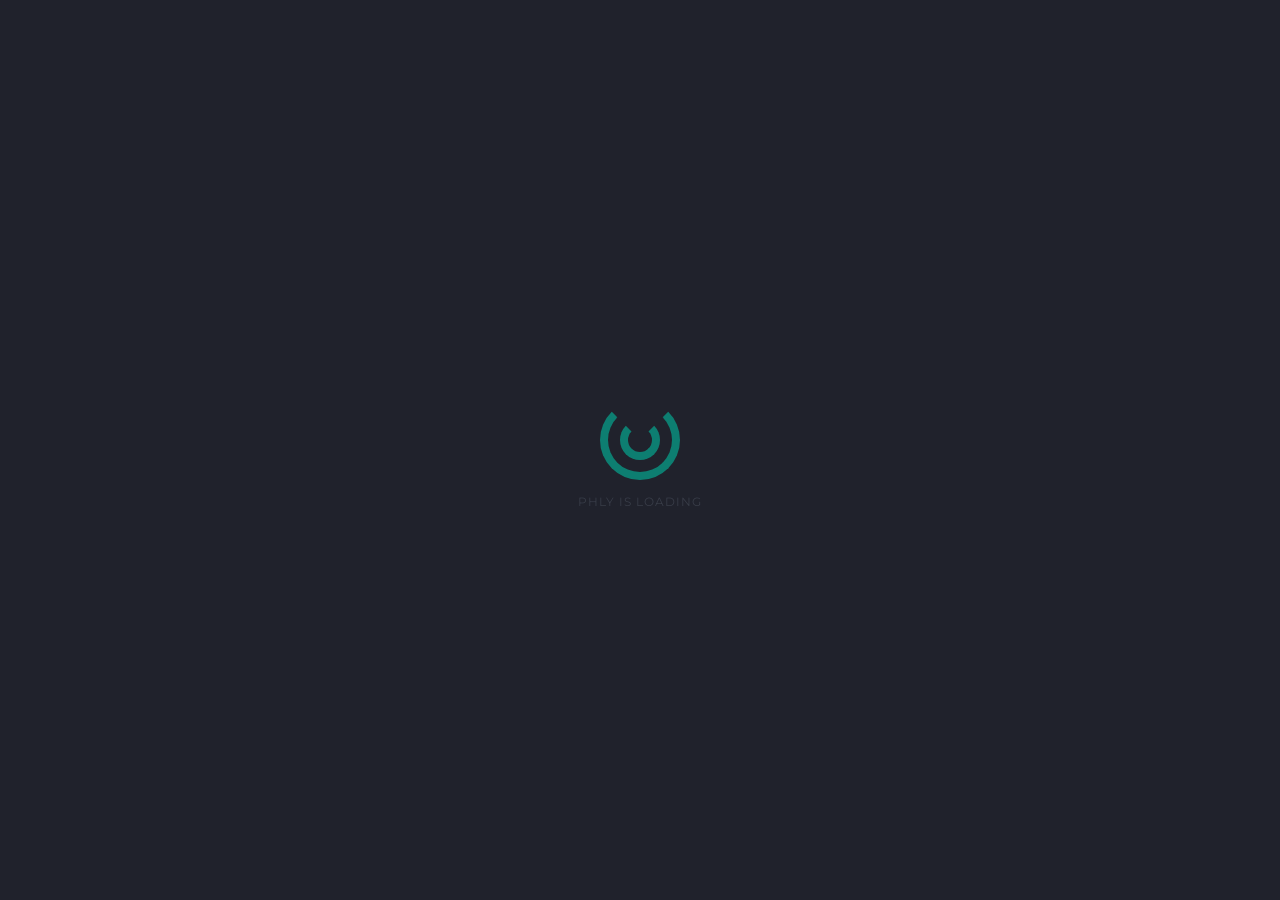
<file: index-map.html>
<!DOCTYPE html>
<html lang="en-us" class="no-js">

	<head>
		<meta charset="utf-8">
        <title>PHLY</title>
        <meta name="description" content="The description should optimally be between 150-160 characters.">
        <meta name="viewport" content="width=device-width, initial-scale=1.0">
        <meta name="author" content="Madeon08">

        <!-- ================= Favicon ================== -->
        <!-- Standard -->
        <link rel="shortcut icon" href="img/favicon.png">
        <!-- Retina iPad Touch Icon-->
        <link rel="apple-touch-icon" sizes="144x144" href="img/favicon-retina-ipad.png">
        <!-- Retina iPhone Touch Icon-->
        <link rel="apple-touch-icon" sizes="114x114" href="img/favicon-retina-iphone.png">
        <!-- Standard iPad Touch Icon--> 
        <link rel="apple-touch-icon" sizes="72x72" href="img/favicon-standard-ipad.png">
        <!-- Standard iPhone Touch Icon--> 
        <link rel="apple-touch-icon" sizes="57x57" href="img/favicon-standard-iphone.png">

        <!-- ============== Resources style ============== -->
        <link rel="stylesheet" href="css/style-map-variant.css" />

		<!-- Modernizr runs quickly on page load to detect features -->
		<script src="js/modernizr.custom.js"></script>
	</head>
	
	<body>

		<!-- Page preloader -->
		<div id="loading">
			<div id="preloader">
				<span></span>
				<span></span>
			</div>
		</div>

		<!-- Overlay and Star effect -->
		<div class="global-overlay">
			<div class="overlay skew-part">

				<div id='stars'></div>
				<div id='stars2'></div>
				<div id='stars3'></div>

			</div>
		</div>

		<!-- START - Home/Left Part -->
		<section id="left-side">

			<!-- Your logo -->
			<img src="img/logo.png" alt="" class="brand-logo" />

			<div class="content">

				<h1 class="text-intro opacity-0">Hey Guys!<br>
					We're Coming Soon...</h1>

				<h2 class="text-intro opacity-0">Perfect and awesome template to present your future product or service.<br>
					Hooking audience attention is all in the opener.</h2>

				<nav>
					<ul>
						<li>
							<a href="#" id="open-more-info" data-target="right-side" class="light-btn text-intro opacity-0">More Informations</a>
						</li>
						<li>
							<a data-dialog="somedialog" class="action-btn trigger text-intro opacity-0">Notify Me!</a>
						</li>
					</ul>
				</nav>

			</div>

			<!-- Social icons -->
			<div class="social-icons">

				<a href="#"><i class="fa fa-facebook"></i></a>
				<a href="#"><i class="fa fa-twitter"></i></a>
				<a href="#"><i class="fa fa-google-plus"></i></a>
				<a href="#"><i class="fa fa-linkedin"></i></a>

			</div>

		</section>
		<!-- END - Home/Left Part -->

		<!-- MAP -->
		<div class="map-container opacity-0 animated-middle">
			<div id="map"></div>
		</div>

		<!-- START - More Informations/Right Part -->
		<section id="right-side" class="hide-right">

			<div class="content">

				<h3>Light, Versatile & Surprising</h3>

				<p>Hi, I'm Phly, your new template ready to use. Handmade, precisely built with the famous Bootstrap Framework. Bonjour, je suis Phly, votre nouveau template prêt à l'emploi. Fait main, construit avec précision grâce au célèbre Framework Bootstrap. 嗨，我是PHLY，新模板准备。手工制作的，正是建有著名的引导框架。Hallo, ich bin Phly, Ihre neue Vorlage bereit. Handmade, genau mit dem berühmten Bootstrap Framework erstellt. Hola, soy Phly, la nueva plantilla de lista. Hecho a mano, construido precisamente con el famoso Marco Bootstrap.

				<br><br>

				<div class="photo-line">
					
					<div class="my-gallery row" itemscope itemtype="http://schema.org/ImageGallery">

						<!-- Item -->
						<figure itemprop="associatedMedia" itemscope itemtype="http://schema.org/ImageObject" class="col-xs-12 col-sm-6 col-lg-6 clear-second">
							
							<!-- Link to the picture and to open the gallery / Fill up well the data-size property -->
							<a class="box-picture" href="img/gallery-1.jpg" itemprop="contentUrl" data-size="1920x1280">
								
								<!-- Your picture -->
								<img src="img/gallery-1.jpg" itemprop="thumbnail" alt="This is my work" class="img-responsive" />
								<p>Click</p>
								
							</a>
								
							<!-- Picture's description below this one -->
							<figcaption itemprop="caption description">

								<div class="photo-details">
								
									<h4>Fly in the sky</h4>

									<span class="border"></span>

									<p>This is what I love, and can't stop loving! I'm told to enjoy every moment, every hour, every minute.</p>

								</div>

							</figcaption>

						</figure>

						<!-- Item -->
						<figure itemprop="associatedMedia" itemscope itemtype="http://schema.org/ImageObject" class="col-xs-12 col-sm-6 col-lg-6">
							
							<!-- Link to the picture and to open the gallery / Fill up well the data-size property -->
							<a class="box-picture" href="img/gallery-2.jpg" itemprop="contentUrl" data-size="1920x1280">
								
								<!-- Your picture -->
								<img src="img/gallery-2.jpg" itemprop="thumbnail" alt="This is my work" class="img-responsive" />
								<p>Click</p>
								
							</a>
								
							<!-- Picture's description below this one -->
							<figcaption itemprop="caption description">

								<div class="photo-details">
								
									<h4>探索世界</h4>

									<span class="border"></span>

									<p>This is what I love, and can't stop loving! I'm told to enjoy every moment, every hour, every minute.</p>

								</div>

							</figcaption>

						</figure>

						<!-- Item -->
						<figure itemprop="associatedMedia" itemscope itemtype="http://schema.org/ImageObject" class="col-xs-12 col-sm-6 col-lg-6 clear-second">
							
							<!-- Link to the picture and to open the gallery / Fill up well the data-size property -->
							<a class="box-picture" href="img/gallery-3.jpg" itemprop="contentUrl" data-size="1920x1280">
								
								<!-- Your picture -->
								<img src="img/gallery-3.jpg" itemprop="thumbnail" alt="This is my work" class="img-responsive" />
								<span class="widget-angle-bottom-left">
									<span class="icon-text">
										<i class="icon ion-ios-star"></i>
									</span>
								</span>
								<p>Click</p>
								
							</a>
								
							<!-- Picture's description below this one -->
							<figcaption itemprop="caption description">

								<div class="photo-details">
								
									<h4>Entre ciel et mer</h4>

									<span class="border"></span>

									<p>This is what I love, and can't stop loving! I'm told to enjoy every moment, every hour, every minute.</p>

								</div>

							</figcaption>

						</figure>

						<!-- Item -->
						<figure itemprop="associatedMedia" itemscope itemtype="http://schema.org/ImageObject" class="col-xs-12 col-sm-6 col-lg-6">
							
							<!-- Link to the picture and to open the gallery / Fill up well the data-size property -->
							<a class="box-picture" href="img/gallery-4.jpg" itemprop="contentUrl" data-size="1920x1280">
								
								<!-- Your picture -->
								<img src="img/gallery-4.jpg" itemprop="thumbnail" alt="This is my work" class="img-responsive" />
								<span class="widget-angle-top-right">
									<span class="icon-text">
										<i class="icon ion-ios-star"></i>
									</span>
								</span>
								<p>Click</p>
								
							</a>
								
							<!-- Picture's description below this one -->
							<figcaption itemprop="caption description">

								<div class="photo-details">
								
									<h4>In einem Kokon</h4>

									<span class="border"></span>

									<p>This is what I love, and can't stop loving! I'm told to enjoy every moment, every hour, every minute.</p>

								</div>

							</figcaption>

						</figure>
							
					</div>

				</div>

				<span class="separator"></span>

				<h3>Get in touch with us!</h3>
				
				<p>Wanna say hello? Lorem ipsum dolor sit amet, consectetur adipisicing elit, sed do eiusmod
				tempor incididunt ut labore et dolore magna aliqua. Lorem ipsum dolor sit amet, consectetur adipisicing elit, sed do eiusmod
				tempor incididunt ut labore et dolore magna aliqua.</p>

                <!-- START - Contact Form -->
            	<form id="contact-form" name="contact-form" method="POST" data-name="Contact Form">

            		<div class="row">

                        <!-- Full name -->
                        <div class="col-xs-12 col-sm-6 col-lg-6">
                            <div class="form-group">
                                <input type="text" id="name" class="form form-control" placeholder="Your Name" onfocus="this.placeholder = ''" onblur="this.placeholder = 'Your Name'" name="name" data-name="Name" required>
                            </div>
                        </div>

                        <!-- E-mail -->
                        <div class="col-xs-12 col-sm-6 col-lg-6">
                            <div class="form-group">
                                <input type="email" id="email" class="form form-control" placeholder="Your Email" onfocus="this.placeholder = ''" onblur="this.placeholder = 'Your Email'" name="email-address" data-name="Email Address" required>
                            </div>
                        </div>

                        <!-- Subject -->
                        <div class="col-xs-12 col-sm-12 col-lg-12">
                            <div class="form-group">
                                <input type="text" id="subject" class="form form-control" placeholder="Write the subject" onfocus="this.placeholder = ''" onblur="this.placeholder = 'Write the subject'" name="subject" data-name="Subject">
                            </div>
                        </div>

                        <!-- Message -->
                        <div class="col-xs-12 col-sm-12 col-lg-12 no-padding">
                            <div class="form-group">
                                <textarea id="text-area" class="form textarea form-control" placeholder="Your message here... 20 characters Min." onfocus="this.placeholder = ''" onblur="this.placeholder = 'Your message here... 20 characters Min.'" name="message" data-name="Text Area" required></textarea>
                            </div>
                        </div>

                    </div>

                	<!-- Button submit -->
                	<button type="submit" id="valid-form" class="btn btn-color">Send my Message</button>
    
                </form>
                <!-- END - Contact Form -->
	            
	            <!-- Answer for the contact form is displayed in the next div, do not remove it. -->       
                <div id="block-answer">

					<div id="answer"></div>

				</div>

				<div class="info-contact row">

                    <div class="col-xs-12 col-sm-4 col-lg-4 item-map">
                        <div class="contact-item"><i class="icon ion-ios-telephone"></i>
                            <p>Phone: (+33) 66-1254-611
                                <br>Fax: (+38) 66-1254-989</p>
                        </div>
                    </div>

                    <div class="col-xs-12 col-sm-4 col-lg-4 item-map">
                        <div class="contact-item"><i class="icon ion-ios-location"></i>
                            <p>66 Grand Central,
                                <br>NY 66564, USA</p>
                        </div>
                    </div>

                    <div class="col-xs-12 col-sm-4 col-lg-4 item-map">
                        <div class="contact-item"><i class="icon ion-ios-email"></i>
                            <p><a href="mailto:your-email@good.com">phly@example.com</a>
                            	<br><a href="mailto:your-email-pro@good.com">phly-pro@example.com</a>
                            </p>
                        </div>
                    </div>

                </div>

			</div>
			<!-- /. Content -->

			<footer>

				<p>© PHLY - Made for awesome people</p>

			</footer>

		</section>
		<!-- START - More Informations/Right Part -->

		<!-- Button Cross to close the More Informations/Right Part -->
		<button id="close-more-info" class="hide-close"><i class="icon ion-ios-close-outline"></i></button>

		<!-- START - Newsletter Popup -->
		<div id="somedialog" class="dialog">

			<div class="dialog__overlay"></div>
					
			<div class="dialog__content">
						
				<div class="dialog-inner">
							
					<h4>You like taking the lead of line?</h4>
							
					<p>Being the first to know always feels great... Signing up to our newsletter gives you <strong>exclusive access to our Grand Opening!</strong></p>

					<!-- Newsletter Form -->
					<div id="subscribe">

		                <form action="php/notify-me.php" id="notifyMe" method="POST">

		                    <div class="form-group">

		                        <div class="controls">
		                            
		                        	<!-- Field  -->
		                        	<input type="text" id="mail-sub" name="email" placeholder="Click here to write your email" onfocus="this.placeholder = ''" onblur="this.placeholder = 'Click here to write your email'" class="form-control email srequiredField" />

		                        	<!-- Spinner top left during the submission -->
		                        	<i class="fa fa-spinner opacity-0"></i>

		                            <!-- Button -->
		                            <button class="btn btn-lg submit">Get notified</button>

		                            <div class="clear"></div>

		                        </div>

		                    </div>

		                </form>

						<!-- Answer for the newsletter form is displayed in the next div, do not remove it. -->
						<div class="block-message">

							<div class="message">

								<p class="notify-valid"></p>

							</div>

						</div>

        			</div>
        			<!-- /. Newsletter Form -->

				</div>
				<!-- /. dialog-inner -->

				<!-- Button Cross to close the Newsletter Popup -->
				<button class="close-newsletter" data-dialog-close><i class="icon ion-close-round"></i></button>

			</div>
			<!-- /. dialog__content -->
						
		</div>
		<!-- END - Newsletter Popup -->

		<!-- Root element of PhotoSwipe, the gallery. Must have class pswp. -->
		<div class="pswp" tabindex="-1" role="dialog" aria-hidden="true">

		    <!-- Background of PhotoSwipe. 
	        	It's a separate element as animating opacity is faster than rgba(). -->
		    <div class="pswp__bg"></div>

		    <!-- Slides wrapper with overflow:hidden. -->
		    <div class="pswp__scroll-wrap">

		        <!-- Container that holds slides. 
		            PhotoSwipe keeps only 3 of them in the DOM to save memory.
		            Don't modify these 3 pswp__item elements, data is added later on. -->
		        <div class="pswp__container">
		            <div class="pswp__item"></div>
		            <div class="pswp__item"></div>
		            <div class="pswp__item"></div>
		        </div>

		        <!-- Default (PhotoSwipeUI_Default) interface on top of sliding area. Can be changed. -->
		        <div class="pswp__ui pswp__ui--hidden">

		            <div class="pswp__top-bar">

		                <!--  Controls are self-explanatory. Order can be changed. -->

		                <div class="pswp__counter"></div>

		                <button class="pswp__button pswp__button--close" title="Close (Esc)"></button>

		                <button class="pswp__button pswp__button--share" title="Share"></button>

		                <button class="pswp__button pswp__button--fs" title="Toggle fullscreen"></button>

		                <button class="pswp__button pswp__button--zoom" title="Zoom in/out"></button>

		                <!-- Preloader demo http://codepen.io/dimsemenov/pen/yyBWoR -->
		                <!-- element will get class pswp__preloader--active when preloader is running -->
		                <div class="pswp__preloader">
		                    <div class="pswp__preloader__icn">
		                      <div class="pswp__preloader__cut">
		                        <div class="pswp__preloader__donut"></div>
		                      </div>
		                    </div>
		                </div>

		            </div>

		            <div class="pswp__share-modal pswp__share-modal--hidden pswp__single-tap">
		                <div class="pswp__share-tooltip"></div> 
		            </div>

		            <button class="pswp__button pswp__button--arrow--left" title="Previous (arrow left)">
		            </button>

		            <button class="pswp__button pswp__button--arrow--right" title="Next (arrow right)">
		            </button>

		            <div class="pswp__caption">
		                <div class="pswp__caption__center"></div>
		            </div>

		        </div>

		    </div>

		</div>
		<!-- /. Root element of PhotoSwipe. Must have class pswp. -->

	<!-- ///////////////////\\\\\\\\\\\\\\\\\\\ -->
    <!-- ********** Resources jQuery ********** -->
    <!-- \\\\\\\\\\\\\\\\\\\/////////////////// -->
	
	<!-- * Libraries jQuery, Easing and Bootstrap - Be careful to not remove them * -->
	<script src="js/jquery.min.js"></script>
	<script src="js/jquery.easings.min.js"></script>
	<script src="js/bootstrap.min.js"></script>

	<!-- PhotoSwipe Core JS file -->
	<script src="js/velocity.min.js"></script> 

	<!-- PhotoSwipe UI JS file -->
	<script src="js/velocity.ui.min.js"></script> 

	<!-- Newsletter plugin -->
	<script src="js/notifyMe.js"></script>

	<!-- Contact form plugin -->
	<script src="js/contact-me.js"></script>

	<!-- *** Google Maps API *** -->
    <script type="text/javascript" src="http://maps.google.com/maps/api/js?sensor=false"></script>
	<script src="js/map.js"></script>

	<!-- Scroll plugin -->
	<script src="js/jquery.mousewheel.js"></script>

	<!-- Custom Scrollbar plugin -->
	<script src="js/jquery.mCustomScrollbar.js"></script>

	<!-- Popup Newsletter Form -->
	<script src="js/classie.js"></script>
	<script src="js/dialogFx.js"></script>

	<!-- PhotoSwipe Core JS file -->
	<script src="js/photoswipe.js"></script> 

	<!-- PhotoSwipe UI JS file -->
	<script src="js/photoswipe-ui-default.js"></script> 

	<!-- Main JS File -->
	<script src="js/main.js"></script>
	
	<!--[if lt IE 10]><script type="text/javascript" src="js/placeholder.js"></script><![endif]-->

	</body>

</html>
</file>
<file: css/style-map-variant.css>
/*
* PHLY - Versatile Coming Soon Template
* Build Date: October 2015
* Author: Madeon08
* Copyright (C) 2015 Madeon08
* This is a premium product available exclusively here : http://themeforest.net/user/Madeon08/portfolio
*/
/*  TABLE OF CONTENTS
    ---------------------------
    *. @Import & Reset
    1. Generic styles
    2. Home
    3. More Informations
    4. Newsletter
    5. Contact
    6. Social Icons
    7. Footer/Copyright
    8. Media Queries
*/
/* ------------------------------------- */
/* *. @Import & Reset .................. */
/* ------------------------------------- */
/* http://bourbon.io/ Sass Mixin Library */
/* custom CSS files */
@import url(font-awesome.min.css);
@import url(ionicons.min.css);
@import url(bootstrap.min.css);
@import url(animate.css);
@import url(photoswipe.css);
@import url(default-skin/default-skin.css);
@import url(jquery.mCustomScrollbar.css);
@import url(vegas.css);
/* Google Fonts */
@import url("https://fonts.googleapis.com/css?family=Montserrat:400,700");
@import url("https://fonts.googleapis.com/css?family=Open+Sans:400,300,600,700");
/*
* http://meyerweb.com/eric/tools/css/reset/ 
* v2.0 | 20110126
* License: none (public domain)
*/
html, body, div, span, applet, object, iframe,
h1, h2, h3, h4, h5, h6, p, blockquote, pre,
a, abbr, acronym, address, big, cite, code,
del, dfn, em, img, ins, kbd, q, s, samp,
small, strike, strong, sub, sup, tt, var,
b, u, i, center,
dl, dt, dd, ol, ul, li,
fieldset, form, label, legend,
table, caption, tbody, tfoot, thead, tr, th, td,
article, aside, canvas, details, embed,
figure, figcaption, footer, header, hgroup,
menu, nav, output, ruby, section, summary,
time, mark, audio, video {
  margin: 0;
  padding: 0;
  border: 0;
  font-size: 100%;
  font: inherit;
  vertical-align: baseline;
}

/* HTML5 display-role reset for older browsers */
article, aside, details, figcaption, figure,
footer, header, hgroup, menu, nav, section, main {
  display: block;
}

body {
  line-height: 1;
}

ol, ul {
  list-style: none;
}

blockquote, q {
  quotes: none;
}

blockquote:before, blockquote:after,
q:before, q:after {
  content: '';
  content: none;
}

table {
  border-collapse: collapse;
  border-spacing: 0;
}

/* ------------------------------------- */
/* Preloader styles .................... */
/* ------------------------------------- */
#loading {
  width: 100vw;
  height: 100vh;
  background: #20232D;
  position: fixed;
  z-index: 999;
}
#loading #preloader {
  position: relative;
  width: 100%;
  height: 80px;
  top: calc(50% - 50px);
  text-align: center;
  margin: 0 auto;
}
#loading #preloader:after {
  content: "Phly is loading";
  /* Text under the circles */
  position: absolute;
  text-transform: uppercase;
  font-size: 12px;
  font-weight: 400;
  color: #4d515f;
  letter-spacing: 1px;
  font-family: Montserrat, "Helvetica Neue", "Lucida Grande", Arial, Verdana, sans-serif;
  top: 90px;
  width: 100%;
  left: 0;
  right: 0;
  height: 1px;
  text-align: center;
}
#loading #preloader span {
  position: absolute;
  border: 8px solid #00c8aa;
  border-top: 8px solid transparent;
  border-radius: 999px;
}
#loading #preloader span:nth-child(1) {
  width: 80px;
  height: 80px;
  left: calc(50% - 40px);
  -webkit-animation: spin-1 1s infinite ease;
  -moz-animation: spin-1 1s infinite ease;
  animation: spin-1 1s infinite ease;
}
#loading #preloader span:nth-child(2) {
  top: 20px;
  left: calc(50% - 20px);
  width: 40px;
  height: 40px;
  -webkit-animation: spin-2 1s infinite ease;
  -moz-animation: spin-2 1s infinite ease;
  animation: spin-2 1s infinite ease;
}

@-webkit-keyframes spin-1 {
  0% {
    -webkit-transform: rotate(360deg);
    opacity: 1;
  }
  50% {
    -webkit-transform: rotate(180deg);
    opacity: 0.5;
  }
  100% {
    -webkit-transform: rotate(0deg);
    opacity: 1;
  }
}
@-moz-keyframes spin-1 {
  0% {
    -moz-transform: rotate(360deg);
    opacity: 1;
  }
  50% {
    -moz-transform: rotate(180deg);
    opacity: 0.5;
  }
  100% {
    -moz-transform: rotate(0deg);
    opacity: 1;
  }
}
@keyframes spin-1 {
  0% {
    -webkit-transform: rotate(360deg);
    -moz-transform: rotate(360deg);
    -ms-transform: rotate(360deg);
    -o-transform: rotate(360deg);
    transform: rotate(360deg);
    opacity: 1;
  }
  50% {
    -webkit-transform: rotate(180deg);
    -moz-transform: rotate(180deg);
    -ms-transform: rotate(180deg);
    -o-transform: rotate(180deg);
    transform: rotate(180deg);
    opacity: 0.5;
  }
  100% {
    -webkit-transform: rotate(0deg);
    -moz-transform: rotate(0deg);
    -ms-transform: rotate(0deg);
    -o-transform: rotate(0deg);
    transform: rotate(0deg);
    opacity: 1;
  }
}
@-webkit-keyframes spin-2 {
  0% {
    -webkit-transform: rotate(0deg);
    opacity: 0.5;
  }
  50% {
    -webkit-transform: rotate(180deg);
    opacity: 1;
  }
  100% {
    -webkit-transform: rotate(360deg);
    opacity: 0.5;
  }
}
@-moz-keyframes spin-2 {
  0% {
    -moz-transform: rotate(0deg);
    opacity: 0.5;
  }
  50% {
    -moz-transform: rotate(180deg);
    opacity: 1;
  }
  100% {
    -moz-transform: rotate(360deg);
    opacity: 0.5;
  }
}
@keyframes spin-2 {
  0% {
    -webkit-transform: rotate(0deg);
    -moz-transform: rotate(0deg);
    -ms-transform: rotate(0deg);
    -o-transform: rotate(0deg);
    transform: rotate(0deg);
    opacity: 0.5;
  }
  50% {
    -webkit-transform: rotate(180deg);
    -moz-transform: rotate(180deg);
    -ms-transform: rotate(180deg);
    -o-transform: rotate(180deg);
    transform: rotate(180deg);
    opacity: 1;
  }
  100% {
    -webkit-transform: rotate(360deg);
    -moz-transform: rotate(360deg);
    -ms-transform: rotate(360deg);
    -o-transform: rotate(360deg);
    transform: rotate(360deg);
    opacity: 0.5;
  }
}
/* ------------------------------------- */
/* 1. Generic styles ................... */
/* ------------------------------------- */
body {
  background: #20232D;
  font-family: "Open Sans", "Helvetica Neue", "Lucida Grande", Arial, Verdana, sans-serif;
  color: #FFFFFF;
  -webkit-font-smoothing: antialiased;
  -moz-osx-font-smoothing: grayscale;
  font-weight: 400;
  font-size: 100%;
  line-height: 1.5em;
  position: absolute;
  height: 100%;
}

.scroll-touch {
  overflow-y: auto;
  -webkit-overflow-scrolling: touch;
}

body, html {
  margin: 0;
  padding: 0;
  -webkit-tap-highlight-color: transparent;
  width: 100%;
}

body, input, select, textarea {
  -webkit-transition: all 0.2s cubic-bezier(0.42, 0, 0.58, 1);
  -moz-transition: all 0.2s cubic-bezier(0.42, 0, 0.58, 1);
  -ms-transition: all 0.2s cubic-bezier(0.42, 0, 0.58, 1);
  -o-transition: all 0.2s cubic-bezier(0.42, 0, 0.58, 1);
  transition: all 0.2s cubic-bezier(0.42, 0, 0.58, 1);
}

a {
  -webkit-transition: all 0.2s cubic-bezier(0.42, 0, 0.58, 1);
  -moz-transition: all 0.2s cubic-bezier(0.42, 0, 0.58, 1);
  -ms-transition: all 0.2s cubic-bezier(0.42, 0, 0.58, 1);
  -o-transition: all 0.2s cubic-bezier(0.42, 0, 0.58, 1);
  transition: all 0.2s cubic-bezier(0.42, 0, 0.58, 1);
  cursor: pointer;
  text-decoration: none;
  color: #0060B6;
}
a:hover {
  color:#0060B6;
  font-weight: 700;
  text-decoration: none !important;
  outline: none !important;
}
a:active, a:focus {
  outline: none !important;
  text-decoration: none !important;
  color: #0060B6;
}

button {
  -webkit-transition: all 0.2s cubic-bezier(0.42, 0, 0.58, 1);
  -moz-transition: all 0.2s cubic-bezier(0.42, 0, 0.58, 1);
  -ms-transition: all 0.2s cubic-bezier(0.42, 0, 0.58, 1);
  -o-transition: all 0.2s cubic-bezier(0.42, 0, 0.58, 1);
  transition: all 0.2s cubic-bezier(0.42, 0, 0.58, 1);
  cursor: pointer;
}
button:hover, button:active, button:focus {
  outline: none !important;
  text-decoration: none !important;
  color: #2B2D35;
}

strong, b {
  font-weight: 700;
}

em, i {
  font-style: italic;
}

p {
  margin-bottom: 50px;
  font-size: 1em;
  line-height: 1.6em;
  color: #FFFFFF;
  font-weight: 400;
}

.map-p {
  margin: 0;
  font-size: 1em;
  line-height: 1.6em;
  color: #FFFFFF;
  font-weight: 400;
}

h1, h2, h3, h4, h5, h6 {
  color: #FFFFFF;
  font-weight: 400;
  line-height: 1.3em;
}
h1 a, h2 a, h3 a, h4 a, h5 a, h6 a {
  color: inherit;
  text-decoration: none;
}
h1 small, h2 small, h3 small, h4 small, h5 small, h6 small {
  color: inherit;
}

h1 {
  font-size: 40px;
  font-family: Montserrat, "Helvetica Neue", "Lucida Grande", Arial, Verdana, sans-serif;
  font-weight: 700;
}

h2 {
  font-size: 18px;
  margin-top: 15px;
  margin-bottom: 30px;
}

h3 {
  font-size: 30px;
  margin-bottom: 25px;
}

h4 {
  font-size: 25px;
  margin-bottom: 25px;
}

h5 {
  font-size: 20px;
  margin-bottom: 25px;
}

h6 {
  font-size: 15px;
  margin-bottom: 25px;
}

sub {
  font-size: 0.8em;
  position: relative;
  top: 0.5em;
}

sup {
  font-size: 0.8em;
  position: relative;
  top: -0.5em;
}

.clear {
  clear: both;
}

.display-none {
  display: none !important;
}

.align-left {
  text-align: left;
}

.align-center {
  text-align: center;
}

.align-right {
  text-align: right;
}

.no-margin-bottom {
  margin-bottom: 0;
}

.opacity-0 {
  opacity: 0 !important;
  visibility: hidden !important;
}

.opacity-03 {
  opacity: 0.3 !important;
}

.opacity-1 {
  opacity: 1 !important;
  visibility: visible !important;
}

.index-999 {
  z-index: -999 !important;
}

/* ------------------------------------- */
/* 2. Home ............................. */
/* ------------------------------------- */
.light-btn {
  background: transparent;
  font-weight: 600;
  padding: 0.7em 2em;
  color: #FFFFFF;
  margin-right: 10px;
  border: 2px solid #FFFFFF;
  display: block;
  float: left;
}
.light-btn:hover {
  background: #FFFFFF;
  color: #2B2D35;
  border-color: #FFFFFF;
}

.action-btn {
  background: #00c8aa;
  font-weight: 600;
  padding: 0.7em 2em;
  color: #FFFFFF;
  border: 2px solid #00c8aa;
  display: block;
  float: left;
}
.action-btn:hover {
  background: #FFFFFF;
  color: #2B2D35;
  border-color: #FFFFFF;
}

.global-overlay {
  position: fixed;
  top: 0;
  left: -100vw;
  height: 100%;
  overflow: visible;
  width: 100%;
  opacity: 0;
}

.overlay {
  position: fixed;
  overflow: hidden;
  top: 0;
  left: -50%;
  z-index: 2;
  background: rgba(32, 35, 45, 0.8);
  width: 100%;
  height: 100%;
  -webkit-transition: all 0.5s cubic-bezier(0.7, 0, 0.3, 1);
  -moz-transition: all 0.5s cubic-bezier(0.7, 0, 0.3, 1);
  -ms-transition: all 0.5s cubic-bezier(0.7, 0, 0.3, 1);
  -o-transition: all 0.5s cubic-bezier(0.7, 0, 0.3, 1);
  transition: all 0.5s cubic-bezier(0.7, 0, 0.3, 1);
  border-right: 1px solid #15171e;
}
.overlay.skew-part {
  -webkit-transform: skew(0deg, 0deg);
  -moz-transform: skew(0deg, 0deg);
  -ms-transform: skew(0deg, 0deg);
  -o-transform: skew(0deg, 0deg);
  transform: skew(0deg, 0deg);
}

#stars {
  width: 1px;
  height: 1px;
  margin-left: 25%;
  background: transparent;
  box-shadow: 1032px 1327px #FFF , 1998px 654px #FFF , 2328px 380px #FFF , 1041px 2459px #FFF , 1740px 2200px #FFF , 396px 565px #FFF , 759px 238px #FFF , 585px 1136px #FFF , 2218px 952px #FFF , 137px 509px #FFF , 878px 1889px #FFF , 26px 2455px #FFF , 705px 1285px #FFF , 2412px 65px #FFF , 1340px 2391px #FFF , 2233px 1530px #FFF , 426px 1px #FFF , 1831px 1950px #FFF , 2331px 683px #FFF , 1183px 1649px #FFF , 1577px 1705px #FFF , 1956px 425px #FFF , 1223px 607px #FFF , 1350px 1031px #FFF , 1296px 951px #FFF , 1178px 1766px #FFF , 1089px 2047px #FFF , 2368px 1678px #FFF , 444px 41px #FFF , 80px 1667px #FFF , 2255px 549px #FFF , 1807px 2283px #FFF , 974px 2064px #FFF , 819px 1055px #FFF , 824px 2447px #FFF , 2182px 1483px #FFF , 1025px 443px #FFF , 901px 466px #FFF , 2236px 122px #FFF , 2207px 712px #FFF , 272px 764px #FFF , 2165px 1032px #FFF , 1502px 140px #FFF , 792px 878px #FFF , 352px 176px #FFF , 1790px 460px #FFF , 822px 413px #FFF , 2110px 1540px #FFF , 598px 1149px #FFF , 1380px 270px #FFF , 2020px 1627px #FFF , 75px 1745px #FFF , 690px 16px #FFF , 1500px 322px #FFF , 1114px 1628px #FFF , 1226px 411px #FFF , 137px 2331px #FFF , 2172px 1228px #FFF , 1188px 2252px #FFF , 1638px 1943px #FFF , 2493px 164px #FFF , 1460px 671px #FFF , 587px 1903px #FFF , 35px 1855px #FFF , 281px 2485px #FFF , 379px 182px #FFF , 946px 1672px #FFF , 1112px 225px #FFF , 323px 775px #FFF , 1944px 2449px #FFF , 1762px 1025px #FFF , 93px 1702px #FFF , 1007px 1332px #FFF , 629px 1944px #FFF , 1662px 1494px #FFF , 861px 2196px #FFF , 1821px 1300px #FFF , 857px 1406px #FFF , 1906px 2126px #FFF , 2279px 1661px #FFF , 1416px 2499px #FFF , 645px 1303px #FFF , 1101px 613px #FFF , 807px 1394px #FFF , 1329px 1345px #FFF , 1469px 1426px #FFF , 821px 889px #FFF , 760px 1512px #FFF , 1280px 2070px #FFF , 1257px 1959px #FFF , 1636px 878px #FFF , 1828px 1291px #FFF , 568px 2367px #FFF , 740px 304px #FFF , 1531px 1995px #FFF , 871px 2118px #FFF , 285px 1367px #FFF , 2184px 2215px #FFF , 1405px 144px #FFF , 1291px 506px #FFF , 529px 178px #FFF , 1893px 1318px #FFF , 273px 2426px #FFF , 847px 612px #FFF , 578px 741px #FFF , 2115px 2368px #FFF , 1548px 1295px #FFF , 1998px 835px #FFF , 1925px 408px #FFF , 84px 916px #FFF , 1338px 971px #FFF , 1963px 101px #FFF , 1276px 639px #FFF , 2215px 1361px #FFF , 816px 104px #FFF , 1199px 1827px #FFF , 209px 1122px #FFF , 332px 719px #FFF , 1164px 801px #FFF , 2340px 1907px #FFF , 80px 2449px #FFF , 1990px 2160px #FFF , 229px 1343px #FFF , 2132px 2123px #FFF , 102px 556px #FFF , 1939px 918px #FFF , 559px 1036px #FFF , 364px 1868px #FFF , 689px 1308px #FFF , 547px 40px #FFF , 997px 699px #FFF , 533px 1124px #FFF , 187px 1587px #FFF , 2243px 2233px #FFF , 956px 1122px #FFF , 1690px 1643px #FFF , 2378px 2097px #FFF , 716px 2248px #FFF , 2330px 1221px #FFF , 12px 253px #FFF , 715px 1954px #FFF , 999px 1354px #FFF , 147px 481px #FFF , 554px 1899px #FFF , 854px 567px #FFF , 126px 269px #FFF , 1981px 1363px #FFF , 1775px 2407px #FFF , 779px 1946px #FFF , 1651px 666px #FFF , 732px 747px #FFF , 21px 653px #FFF , 366px 683px #FFF , 1578px 406px #FFF , 1968px 1805px #FFF , 2406px 1726px #FFF , 2064px 1705px #FFF , 425px 25px #FFF , 1021px 872px #FFF , 138px 2044px #FFF , 798px 875px #FFF , 311px 1450px #FFF , 953px 2107px #FFF , 1699px 1163px #FFF , 106px 1646px #FFF , 2068px 700px #FFF , 1539px 1341px #FFF , 1959px 1175px #FFF , 2246px 1349px #FFF , 636px 1399px #FFF , 1458px 160px #FFF , 576px 864px #FFF , 610px 1024px #FFF , 1908px 763px #FFF , 1521px 1172px #FFF , 560px 1768px #FFF , 1786px 1803px #FFF , 2180px 1478px #FFF , 1231px 1460px #FFF , 134px 898px #FFF , 906px 1058px #FFF , 1000px 1141px #FFF , 1681px 1081px #FFF , 1374px 1386px #FFF , 2243px 1274px #FFF , 1291px 827px #FFF , 1293px 1093px #FFF , 484px 1059px #FFF , 51px 245px #FFF , 1382px 947px #FFF , 2439px 1668px #FFF , 1083px 1241px #FFF , 408px 1533px #FFF , 1983px 2419px #FFF , 473px 1743px #FFF , 2445px 723px #FFF , 2135px 255px #FFF , 405px 1016px #FFF , 1352px 2398px #FFF , 2084px 1638px #FFF , 944px 1470px #FFF , 860px 1974px #FFF , 795px 1189px #FFF , 2476px 1650px #FFF , 226px 2453px #FFF , 1128px 1350px #FFF , 2473px 1917px #FFF , 1040px 2162px #FFF , 271px 280px #FFF , 2004px 1525px #FFF , 1419px 1714px #FFF , 1777px 73px #FFF , 1965px 1464px #FFF , 890px 875px #FFF , 1041px 1443px #FFF , 286px 2476px #FFF , 1558px 534px #FFF , 2295px 846px #FFF , 1752px 2196px #FFF , 127px 94px #FFF , 2418px 228px #FFF , 1118px 652px #FFF , 826px 2056px #FFF , 1px 835px #FFF , 470px 411px #FFF , 2366px 1765px #FFF , 945px 470px #FFF , 810px 1361px #FFF , 1133px 1653px #FFF , 225px 2384px #FFF , 2351px 842px #FFF , 1046px 2305px #FFF , 2288px 842px #FFF , 1948px 875px #FFF , 2143px 2380px #FFF , 1662px 98px #FFF , 1166px 1796px #FFF , 1217px 665px #FFF , 27px 2271px #FFF , 692px 2453px #FFF , 38px 2236px #FFF , 1922px 353px #FFF , 1815px 2347px #FFF , 1534px 1145px #FFF , 1952px 1247px #FFF , 2380px 2330px #FFF , 2148px 1947px #FFF , 93px 371px #FFF , 1930px 1887px #FFF , 913px 2284px #FFF , 414px 169px #FFF , 684px 1248px #FFF , 263px 641px #FFF , 1889px 1134px #FFF , 233px 2327px #FFF , 444px 532px #FFF , 969px 1508px #FFF , 370px 1483px #FFF , 756px 1152px #FFF , 854px 1961px #FFF , 1186px 777px #FFF , 1191px 2316px #FFF , 2350px 24px #FFF , 1570px 2153px #FFF , 1385px 105px #FFF , 345px 962px #FFF , 1457px 679px #FFF , 1672px 1582px #FFF , 471px 2359px #FFF , 41px 948px #FFF , 1386px 2149px #FFF , 2479px 1535px #FFF , 1316px 2500px #FFF , 885px 1328px #FFF , 1415px 2119px #FFF , 1462px 637px #FFF , 1957px 1289px #FFF , 2064px 1315px #FFF , 1306px 193px #FFF , 92px 1685px #FFF , 1697px 948px #FFF , 608px 2094px #FFF , 1740px 1208px #FFF , 2251px 759px #FFF , 312px 694px #FFF , 2102px 2356px #FFF , 1567px 472px #FFF , 1254px 869px #FFF , 1925px 1799px #FFF , 2092px 1745px #FFF , 154px 357px #FFF , 497px 2342px #FFF , 2282px 2021px #FFF , 119px 592px #FFF , 1356px 507px #FFF , 615px 1294px #FFF , 904px 72px #FFF , 1133px 494px #FFF , 1948px 185px #FFF , 2463px 498px #FFF , 2017px 2238px #FFF , 2063px 1760px #FFF , 2201px 1860px #FFF , 1743px 2174px #FFF , 493px 1108px #FFF , 943px 2079px #FFF , 1757px 838px #FFF , 2303px 425px #FFF , 1000px 2373px #FFF , 2253px 1232px #FFF , 259px 1786px #FFF , 827px 1972px #FFF , 621px 1404px #FFF , 1901px 545px #FFF , 1303px 315px #FFF , 185px 311px #FFF , 195px 1465px #FFF , 1824px 1803px #FFF , 1894px 2327px #FFF , 541px 2053px #FFF , 712px 1821px #FFF , 907px 1152px #FFF , 1104px 2363px #FFF , 219px 1887px #FFF , 816px 2056px #FFF , 1682px 706px #FFF , 562px 425px #FFF , 2005px 2023px #FFF , 1806px 374px #FFF , 1735px 1081px #FFF , 2162px 263px #FFF , 1948px 1949px #FFF , 1016px 2377px #FFF , 440px 2238px #FFF , 491px 2139px #FFF , 145px 2068px #FFF , 2161px 1756px #FFF , 2338px 2213px #FFF , 2357px 2087px #FFF , 117px 268px #FFF , 94px 1628px #FFF , 497px 1571px #FFF , 1065px 2096px #FFF , 1510px 2074px #FFF , 1073px 2358px #FFF , 2413px 1962px #FFF , 263px 1065px #FFF , 1051px 1418px #FFF , 344px 1881px #FFF , 111px 3px #FFF , 2326px 1404px #FFF , 53px 1278px #FFF , 1432px 601px #FFF , 2284px 1977px #FFF , 2245px 781px #FFF , 1113px 1668px #FFF , 72px 1532px #FFF , 592px 2158px #FFF , 1878px 290px #FFF , 1908px 1722px #FFF , 809px 610px #FFF , 1895px 1862px #FFF , 1567px 2290px #FFF , 2474px 1489px #FFF , 236px 733px #FFF , 1226px 777px #FFF , 1778px 2255px #FFF , 458px 2248px #FFF , 1371px 1055px #FFF , 871px 2287px #FFF , 547px 1861px #FFF , 259px 1812px #FFF , 349px 1242px #FFF , 451px 1882px #FFF , 2390px 742px #FFF , 1769px 2100px #FFF , 1416px 1851px #FFF , 438px 2118px #FFF , 1562px 1343px #FFF , 2308px 545px #FFF , 1723px 179px #FFF , 1063px 1389px #FFF , 477px 726px #FFF , 719px 726px #FFF , 1354px 655px #FFF , 159px 342px #FFF , 1515px 1755px #FFF , 817px 1141px #FFF , 1650px 708px #FFF , 96px 1945px #FFF , 452px 2081px #FFF , 1325px 2247px #FFF , 1300px 711px #FFF , 1965px 1989px #FFF , 770px 2029px #FFF , 414px 2250px #FFF , 2109px 867px #FFF , 1664px 145px #FFF , 606px 2134px #FFF , 1996px 63px #FFF , 1701px 809px #FFF , 2467px 1134px #FFF , 1619px 1599px #FFF , 990px 1995px #FFF , 239px 878px #FFF , 954px 202px #FFF , 107px 1475px #FFF , 2175px 1493px #FFF , 2376px 2468px #FFF , 420px 2033px #FFF , 2317px 1282px #FFF , 1942px 1332px #FFF , 1286px 1836px #FFF , 635px 885px #FFF , 1410px 99px #FFF , 959px 16px #FFF , 1247px 1674px #FFF , 1704px 236px #FFF , 821px 1454px #FFF , 1715px 2095px #FFF , 1795px 2138px #FFF , 854px 1611px #FFF , 2212px 1598px #FFF , 728px 1716px #FFF , 245px 2477px #FFF , 2374px 2123px #FFF , 1552px 1175px #FFF , 619px 1835px #FFF , 369px 909px #FFF , 645px 2059px #FFF , 1450px 603px #FFF , 2223px 1321px #FFF , 2276px 1114px #FFF , 1484px 1302px #FFF , 2276px 2104px #FFF , 1961px 536px #FFF , 1728px 1061px #FFF , 2px 250px #FFF , 1224px 383px #FFF , 1890px 395px #FFF , 573px 1591px #FFF , 1874px 766px #FFF , 281px 2150px #FFF , 1912px 501px #FFF , 1337px 2479px #FFF , 829px 986px #FFF , 1238px 1527px #FFF , 517px 2207px #FFF , 1273px 158px #FFF , 2106px 2446px #FFF , 800px 512px #FFF , 657px 1183px #FFF , 1920px 1381px #FFF , 2130px 2481px #FFF , 1254px 1713px #FFF , 12px 1068px #FFF , 1861px 207px #FFF , 2280px 2151px #FFF , 657px 1152px #FFF , 1985px 2053px #FFF , 1970px 1695px #FFF , 1927px 2041px #FFF , 2066px 2436px #FFF , 1071px 693px #FFF , 581px 1617px #FFF , 1559px 743px #FFF , 2477px 617px #FFF , 1737px 109px #FFF , 483px 1867px #FFF , 786px 387px #FFF , 700px 599px #FFF , 1815px 2481px #FFF , 525px 466px #FFF , 1896px 2206px #FFF , 1209px 1943px #FFF , 2271px 982px #FFF , 45px 884px #FFF , 2471px 1273px #FFF , 1624px 2030px #FFF , 537px 1857px #FFF , 1383px 1445px #FFF , 1158px 1105px #FFF , 902px 1777px #FFF , 374px 112px #FFF , 1352px 494px #FFF , 132px 2482px #FFF , 609px 192px #FFF , 294px 406px #FFF , 1140px 2171px #FFF , 1344px 1410px #FFF , 475px 64px #FFF , 443px 1674px #FFF , 1645px 2322px #FFF , 1219px 1511px #FFF , 1197px 2497px #FFF , 341px 319px #FFF , 1087px 603px #FFF , 2362px 1918px #FFF , 1292px 1115px #FFF , 265px 1318px #FFF , 468px 975px #FFF , 1997px 307px #FFF , 2317px 1913px #FFF , 42px 2466px #FFF , 1071px 2065px #FFF , 2485px 596px #FFF , 1685px 772px #FFF , 2035px 1005px #FFF , 1408px 1576px #FFF , 1517px 1954px #FFF , 1974px 1397px #FFF , 1917px 1886px #FFF , 989px 438px #FFF , 449px 986px #FFF , 446px 1809px #FFF , 1134px 479px #FFF , 1494px 765px #FFF , 273px 1920px #FFF , 2265px 1821px #FFF , 2340px 616px #FFF , 152px 312px #FFF , 2372px 1725px #FFF , 1347px 633px #FFF , 1149px 2158px #FFF , 99px 1849px #FFF , 680px 255px #FFF , 2120px 1811px #FFF , 1609px 2002px #FFF , 1951px 2368px #FFF , 2235px 1035px #FFF , 256px 439px #FFF , 673px 2299px #FFF , 805px 688px #FFF , 431px 1601px #FFF , 498px 1489px #FFF , 821px 1679px #FFF , 869px 1317px #FFF , 888px 1042px #FFF , 802px 2040px #FFF , 262px 1661px #FFF , 515px 122px #FFF , 1723px 1215px #FFF , 640px 529px #FFF , 532px 2061px #FFF , 1411px 1439px #FFF , 1431px 585px #FFF , 1915px 80px #FFF , 623px 27px #FFF , 112px 1237px #FFF , 1525px 757px #FFF , 282px 1552px #FFF , 2335px 1561px #FFF , 2246px 1297px #FFF , 1458px 1872px #FFF , 64px 2228px #FFF , 574px 1865px #FFF , 1241px 2241px #FFF , 549px 285px #FFF , 2316px 1659px #FFF , 2189px 2311px #FFF , 2171px 287px #FFF , 1520px 1651px #FFF , 372px 316px #FFF , 1415px 720px #FFF , 1701px 1503px #FFF , 904px 2332px #FFF , 2136px 1081px #FFF , 213px 2429px #FFF , 1758px 1866px #FFF , 2354px 547px #FFF , 2002px 1418px #FFF , 1781px 814px #FFF , 826px 2303px #FFF , 66px 235px #FFF , 75px 1956px #FFF , 360px 2010px #FFF , 1842px 1649px #FFF , 1975px 234px #FFF , 456px 2392px #FFF , 2350px 1073px #FFF , 2055px 1075px #FFF , 567px 2453px #FFF , 1871px 1960px #FFF , 1872px 1218px #FFF , 2124px 1268px #FFF , 1794px 1501px #FFF , 362px 631px #FFF , 240px 1292px #FFF , 227px 657px #FFF , 2327px 616px #FFF , 1370px 175px #FFF , 1281px 2222px #FFF , 1496px 371px #FFF , 1287px 1814px #FFF , 71px 2206px #FFF , 1449px 1855px #FFF , 1509px 1075px #FFF , 81px 1594px #FFF , 1000px 1078px #FFF , 1613px 277px #FFF , 1952px 2207px #FFF , 1299px 2371px #FFF , 1272px 499px #FFF , 2135px 565px #FFF , 2175px 2152px #FFF , 1569px 1468px #FFF , 2179px 864px #FFF , 1530px 2172px #FFF , 2297px 173px #FFF , 1197px 802px #FFF , 2323px 1098px #FFF , 791px 604px #FFF , 1756px 2141px #FFF , 1983px 945px #FFF , 2301px 2014px #FFF , 13px 232px #FFF , 218px 2099px #FFF , 2123px 2342px #FFF , 1268px 1551px #FFF , 1575px 2386px #FFF , 360px 843px #FFF , 1841px 703px #FFF , 147px 87px #FFF , 1509px 1431px #FFF , 996px 1547px #FFF , 1663px 322px #FFF , 363px 1994px #FFF , 1218px 992px #FFF , 1657px 1396px #FFF , 129px 2133px #FFF , 1249px 1966px #FFF , 1644px 1787px #FFF , 2216px 2031px #FFF , 1286px 1869px #FFF , 1014px 189px #FFF , 1196px 2077px #FFF , 976px 20px #FFF , 692px 1240px #FFF , 52px 827px #FFF , 531px 842px #FFF , 477px 2452px #FFF , 1847px 1965px #FFF , 904px 524px #FFF , 1749px 1112px #FFF , 1833px 515px #FFF , 2093px 671px #FFF , 2192px 739px #FFF , 991px 1002px #FFF , 174px 192px #FFF , 1340px 2418px #FFF , 292px 426px #FFF , 1677px 119px #FFF , 1275px 213px #FFF , 125px 1540px #FFF , 751px 799px #FFF , 1313px 1945px #FFF , 1499px 1047px #FFF , 2427px 1703px #FFF , 1589px 699px #FFF , 947px 2492px #FFF , 1791px 2443px #FFF , 1240px 667px #FFF , 199px 2037px #FFF , 741px 1793px #FFF , 1473px 1840px #FFF , 1579px 843px #FFF , 1542px 882px #FFF , 1652px 282px #FFF , 258px 111px #FFF , 2089px 1206px #FFF , 100px 1439px #FFF , 1248px 1067px #FFF , 1333px 160px #FFF , 1540px 1053px #FFF , 877px 1471px #FFF , 1067px 1169px #FFF , 2321px 1667px #FFF , 1668px 387px #FFF , 2074px 1365px #FFF , 893px 1086px #FFF , 1555px 1669px #FFF , 1455px 2072px #FFF , 1751px 2264px #FFF , 1880px 1622px #FFF , 26px 521px #FFF , 1288px 1432px #FFF , 241px 102px #FFF , 1939px 1818px #FFF , 2428px 913px #FFF , 2030px 1043px #FFF , 1597px 504px #FFF , 1691px 1696px #FFF , 382px 1424px #FFF , 1703px 718px #FFF , 1246px 2391px #FFF , 2471px 2302px #FFF , 961px 1934px #FFF , 2280px 1289px #FFF , 770px 785px #FFF , 2352px 1720px #FFF;
  -webkit-animation: animStar 50s infinite linear;
  -moz-animation: animStar 50s infinite linear;
  animation: animStar 50s infinite linear;
}
#stars:after {
  content: " ";
  position: absolute;
  top: 2000px;
  width: 1px;
  height: 1px;
  background: transparent;
  box-shadow: 1032px 1327px #FFF , 1998px 654px #FFF , 2328px 380px #FFF , 1041px 2459px #FFF , 1740px 2200px #FFF , 396px 565px #FFF , 759px 238px #FFF , 585px 1136px #FFF , 2218px 952px #FFF , 137px 509px #FFF , 878px 1889px #FFF , 26px 2455px #FFF , 705px 1285px #FFF , 2412px 65px #FFF , 1340px 2391px #FFF , 2233px 1530px #FFF , 426px 1px #FFF , 1831px 1950px #FFF , 2331px 683px #FFF , 1183px 1649px #FFF , 1577px 1705px #FFF , 1956px 425px #FFF , 1223px 607px #FFF , 1350px 1031px #FFF , 1296px 951px #FFF , 1178px 1766px #FFF , 1089px 2047px #FFF , 2368px 1678px #FFF , 444px 41px #FFF , 80px 1667px #FFF , 2255px 549px #FFF , 1807px 2283px #FFF , 974px 2064px #FFF , 819px 1055px #FFF , 824px 2447px #FFF , 2182px 1483px #FFF , 1025px 443px #FFF , 901px 466px #FFF , 2236px 122px #FFF , 2207px 712px #FFF , 272px 764px #FFF , 2165px 1032px #FFF , 1502px 140px #FFF , 792px 878px #FFF , 352px 176px #FFF , 1790px 460px #FFF , 822px 413px #FFF , 2110px 1540px #FFF , 598px 1149px #FFF , 1380px 270px #FFF , 2020px 1627px #FFF , 75px 1745px #FFF , 690px 16px #FFF , 1500px 322px #FFF , 1114px 1628px #FFF , 1226px 411px #FFF , 137px 2331px #FFF , 2172px 1228px #FFF , 1188px 2252px #FFF , 1638px 1943px #FFF , 2493px 164px #FFF , 1460px 671px #FFF , 587px 1903px #FFF , 35px 1855px #FFF , 281px 2485px #FFF , 379px 182px #FFF , 946px 1672px #FFF , 1112px 225px #FFF , 323px 775px #FFF , 1944px 2449px #FFF , 1762px 1025px #FFF , 93px 1702px #FFF , 1007px 1332px #FFF , 629px 1944px #FFF , 1662px 1494px #FFF , 861px 2196px #FFF , 1821px 1300px #FFF , 857px 1406px #FFF , 1906px 2126px #FFF , 2279px 1661px #FFF , 1416px 2499px #FFF , 645px 1303px #FFF , 1101px 613px #FFF , 807px 1394px #FFF , 1329px 1345px #FFF , 1469px 1426px #FFF , 821px 889px #FFF , 760px 1512px #FFF , 1280px 2070px #FFF , 1257px 1959px #FFF , 1636px 878px #FFF , 1828px 1291px #FFF , 568px 2367px #FFF , 740px 304px #FFF , 1531px 1995px #FFF , 871px 2118px #FFF , 285px 1367px #FFF , 2184px 2215px #FFF , 1405px 144px #FFF , 1291px 506px #FFF , 529px 178px #FFF , 1893px 1318px #FFF , 273px 2426px #FFF , 847px 612px #FFF , 578px 741px #FFF , 2115px 2368px #FFF , 1548px 1295px #FFF , 1998px 835px #FFF , 1925px 408px #FFF , 84px 916px #FFF , 1338px 971px #FFF , 1963px 101px #FFF , 1276px 639px #FFF , 2215px 1361px #FFF , 816px 104px #FFF , 1199px 1827px #FFF , 209px 1122px #FFF , 332px 719px #FFF , 1164px 801px #FFF , 2340px 1907px #FFF , 80px 2449px #FFF , 1990px 2160px #FFF , 229px 1343px #FFF , 2132px 2123px #FFF , 102px 556px #FFF , 1939px 918px #FFF , 559px 1036px #FFF , 364px 1868px #FFF , 689px 1308px #FFF , 547px 40px #FFF , 997px 699px #FFF , 533px 1124px #FFF , 187px 1587px #FFF , 2243px 2233px #FFF , 956px 1122px #FFF , 1690px 1643px #FFF , 2378px 2097px #FFF , 716px 2248px #FFF , 2330px 1221px #FFF , 12px 253px #FFF , 715px 1954px #FFF , 999px 1354px #FFF , 147px 481px #FFF , 554px 1899px #FFF , 854px 567px #FFF , 126px 269px #FFF , 1981px 1363px #FFF , 1775px 2407px #FFF , 779px 1946px #FFF , 1651px 666px #FFF , 732px 747px #FFF , 21px 653px #FFF , 366px 683px #FFF , 1578px 406px #FFF , 1968px 1805px #FFF , 2406px 1726px #FFF , 2064px 1705px #FFF , 425px 25px #FFF , 1021px 872px #FFF , 138px 2044px #FFF , 798px 875px #FFF , 311px 1450px #FFF , 953px 2107px #FFF , 1699px 1163px #FFF , 106px 1646px #FFF , 2068px 700px #FFF , 1539px 1341px #FFF , 1959px 1175px #FFF , 2246px 1349px #FFF , 636px 1399px #FFF , 1458px 160px #FFF , 576px 864px #FFF , 610px 1024px #FFF , 1908px 763px #FFF , 1521px 1172px #FFF , 560px 1768px #FFF , 1786px 1803px #FFF , 2180px 1478px #FFF , 1231px 1460px #FFF , 134px 898px #FFF , 906px 1058px #FFF , 1000px 1141px #FFF , 1681px 1081px #FFF , 1374px 1386px #FFF , 2243px 1274px #FFF , 1291px 827px #FFF , 1293px 1093px #FFF , 484px 1059px #FFF , 51px 245px #FFF , 1382px 947px #FFF , 2439px 1668px #FFF , 1083px 1241px #FFF , 408px 1533px #FFF , 1983px 2419px #FFF , 473px 1743px #FFF , 2445px 723px #FFF , 2135px 255px #FFF , 405px 1016px #FFF , 1352px 2398px #FFF , 2084px 1638px #FFF , 944px 1470px #FFF , 860px 1974px #FFF , 795px 1189px #FFF , 2476px 1650px #FFF , 226px 2453px #FFF , 1128px 1350px #FFF , 2473px 1917px #FFF , 1040px 2162px #FFF , 271px 280px #FFF , 2004px 1525px #FFF , 1419px 1714px #FFF , 1777px 73px #FFF , 1965px 1464px #FFF , 890px 875px #FFF , 1041px 1443px #FFF , 286px 2476px #FFF , 1558px 534px #FFF , 2295px 846px #FFF , 1752px 2196px #FFF , 127px 94px #FFF , 2418px 228px #FFF , 1118px 652px #FFF , 826px 2056px #FFF , 1px 835px #FFF , 470px 411px #FFF , 2366px 1765px #FFF , 945px 470px #FFF , 810px 1361px #FFF , 1133px 1653px #FFF , 225px 2384px #FFF , 2351px 842px #FFF , 1046px 2305px #FFF , 2288px 842px #FFF , 1948px 875px #FFF , 2143px 2380px #FFF , 1662px 98px #FFF , 1166px 1796px #FFF , 1217px 665px #FFF , 27px 2271px #FFF , 692px 2453px #FFF , 38px 2236px #FFF , 1922px 353px #FFF , 1815px 2347px #FFF , 1534px 1145px #FFF , 1952px 1247px #FFF , 2380px 2330px #FFF , 2148px 1947px #FFF , 93px 371px #FFF , 1930px 1887px #FFF , 913px 2284px #FFF , 414px 169px #FFF , 684px 1248px #FFF , 263px 641px #FFF , 1889px 1134px #FFF , 233px 2327px #FFF , 444px 532px #FFF , 969px 1508px #FFF , 370px 1483px #FFF , 756px 1152px #FFF , 854px 1961px #FFF , 1186px 777px #FFF , 1191px 2316px #FFF , 2350px 24px #FFF , 1570px 2153px #FFF , 1385px 105px #FFF , 345px 962px #FFF , 1457px 679px #FFF , 1672px 1582px #FFF , 471px 2359px #FFF , 41px 948px #FFF , 1386px 2149px #FFF , 2479px 1535px #FFF , 1316px 2500px #FFF , 885px 1328px #FFF , 1415px 2119px #FFF , 1462px 637px #FFF , 1957px 1289px #FFF , 2064px 1315px #FFF , 1306px 193px #FFF , 92px 1685px #FFF , 1697px 948px #FFF , 608px 2094px #FFF , 1740px 1208px #FFF , 2251px 759px #FFF , 312px 694px #FFF , 2102px 2356px #FFF , 1567px 472px #FFF , 1254px 869px #FFF , 1925px 1799px #FFF , 2092px 1745px #FFF , 154px 357px #FFF , 497px 2342px #FFF , 2282px 2021px #FFF , 119px 592px #FFF , 1356px 507px #FFF , 615px 1294px #FFF , 904px 72px #FFF , 1133px 494px #FFF , 1948px 185px #FFF , 2463px 498px #FFF , 2017px 2238px #FFF , 2063px 1760px #FFF , 2201px 1860px #FFF , 1743px 2174px #FFF , 493px 1108px #FFF , 943px 2079px #FFF , 1757px 838px #FFF , 2303px 425px #FFF , 1000px 2373px #FFF , 2253px 1232px #FFF , 259px 1786px #FFF , 827px 1972px #FFF , 621px 1404px #FFF , 1901px 545px #FFF , 1303px 315px #FFF , 185px 311px #FFF , 195px 1465px #FFF , 1824px 1803px #FFF , 1894px 2327px #FFF , 541px 2053px #FFF , 712px 1821px #FFF , 907px 1152px #FFF , 1104px 2363px #FFF , 219px 1887px #FFF , 816px 2056px #FFF , 1682px 706px #FFF , 562px 425px #FFF , 2005px 2023px #FFF , 1806px 374px #FFF , 1735px 1081px #FFF , 2162px 263px #FFF , 1948px 1949px #FFF , 1016px 2377px #FFF , 440px 2238px #FFF , 491px 2139px #FFF , 145px 2068px #FFF , 2161px 1756px #FFF , 2338px 2213px #FFF , 2357px 2087px #FFF , 117px 268px #FFF , 94px 1628px #FFF , 497px 1571px #FFF , 1065px 2096px #FFF , 1510px 2074px #FFF , 1073px 2358px #FFF , 2413px 1962px #FFF , 263px 1065px #FFF , 1051px 1418px #FFF , 344px 1881px #FFF , 111px 3px #FFF , 2326px 1404px #FFF , 53px 1278px #FFF , 1432px 601px #FFF , 2284px 1977px #FFF , 2245px 781px #FFF , 1113px 1668px #FFF , 72px 1532px #FFF , 592px 2158px #FFF , 1878px 290px #FFF , 1908px 1722px #FFF , 809px 610px #FFF , 1895px 1862px #FFF , 1567px 2290px #FFF , 2474px 1489px #FFF , 236px 733px #FFF , 1226px 777px #FFF , 1778px 2255px #FFF , 458px 2248px #FFF , 1371px 1055px #FFF , 871px 2287px #FFF , 547px 1861px #FFF , 259px 1812px #FFF , 349px 1242px #FFF , 451px 1882px #FFF , 2390px 742px #FFF , 1769px 2100px #FFF , 1416px 1851px #FFF , 438px 2118px #FFF , 1562px 1343px #FFF , 2308px 545px #FFF , 1723px 179px #FFF , 1063px 1389px #FFF , 477px 726px #FFF , 719px 726px #FFF , 1354px 655px #FFF , 159px 342px #FFF , 1515px 1755px #FFF , 817px 1141px #FFF , 1650px 708px #FFF , 96px 1945px #FFF , 452px 2081px #FFF , 1325px 2247px #FFF , 1300px 711px #FFF , 1965px 1989px #FFF , 770px 2029px #FFF , 414px 2250px #FFF , 2109px 867px #FFF , 1664px 145px #FFF , 606px 2134px #FFF , 1996px 63px #FFF , 1701px 809px #FFF , 2467px 1134px #FFF , 1619px 1599px #FFF , 990px 1995px #FFF , 239px 878px #FFF , 954px 202px #FFF , 107px 1475px #FFF , 2175px 1493px #FFF , 2376px 2468px #FFF , 420px 2033px #FFF , 2317px 1282px #FFF , 1942px 1332px #FFF , 1286px 1836px #FFF , 635px 885px #FFF , 1410px 99px #FFF , 959px 16px #FFF , 1247px 1674px #FFF , 1704px 236px #FFF , 821px 1454px #FFF , 1715px 2095px #FFF , 1795px 2138px #FFF , 854px 1611px #FFF , 2212px 1598px #FFF , 728px 1716px #FFF , 245px 2477px #FFF , 2374px 2123px #FFF , 1552px 1175px #FFF , 619px 1835px #FFF , 369px 909px #FFF , 645px 2059px #FFF , 1450px 603px #FFF , 2223px 1321px #FFF , 2276px 1114px #FFF , 1484px 1302px #FFF , 2276px 2104px #FFF , 1961px 536px #FFF , 1728px 1061px #FFF , 2px 250px #FFF , 1224px 383px #FFF , 1890px 395px #FFF , 573px 1591px #FFF , 1874px 766px #FFF , 281px 2150px #FFF , 1912px 501px #FFF , 1337px 2479px #FFF , 829px 986px #FFF , 1238px 1527px #FFF , 517px 2207px #FFF , 1273px 158px #FFF , 2106px 2446px #FFF , 800px 512px #FFF , 657px 1183px #FFF , 1920px 1381px #FFF , 2130px 2481px #FFF , 1254px 1713px #FFF , 12px 1068px #FFF , 1861px 207px #FFF , 2280px 2151px #FFF , 657px 1152px #FFF , 1985px 2053px #FFF , 1970px 1695px #FFF , 1927px 2041px #FFF , 2066px 2436px #FFF , 1071px 693px #FFF , 581px 1617px #FFF , 1559px 743px #FFF , 2477px 617px #FFF , 1737px 109px #FFF , 483px 1867px #FFF , 786px 387px #FFF , 700px 599px #FFF , 1815px 2481px #FFF , 525px 466px #FFF , 1896px 2206px #FFF , 1209px 1943px #FFF , 2271px 982px #FFF , 45px 884px #FFF , 2471px 1273px #FFF , 1624px 2030px #FFF , 537px 1857px #FFF , 1383px 1445px #FFF , 1158px 1105px #FFF , 902px 1777px #FFF , 374px 112px #FFF , 1352px 494px #FFF , 132px 2482px #FFF , 609px 192px #FFF , 294px 406px #FFF , 1140px 2171px #FFF , 1344px 1410px #FFF , 475px 64px #FFF , 443px 1674px #FFF , 1645px 2322px #FFF , 1219px 1511px #FFF , 1197px 2497px #FFF , 341px 319px #FFF , 1087px 603px #FFF , 2362px 1918px #FFF , 1292px 1115px #FFF , 265px 1318px #FFF , 468px 975px #FFF , 1997px 307px #FFF , 2317px 1913px #FFF , 42px 2466px #FFF , 1071px 2065px #FFF , 2485px 596px #FFF , 1685px 772px #FFF , 2035px 1005px #FFF , 1408px 1576px #FFF , 1517px 1954px #FFF , 1974px 1397px #FFF , 1917px 1886px #FFF , 989px 438px #FFF , 449px 986px #FFF , 446px 1809px #FFF , 1134px 479px #FFF , 1494px 765px #FFF , 273px 1920px #FFF , 2265px 1821px #FFF , 2340px 616px #FFF , 152px 312px #FFF , 2372px 1725px #FFF , 1347px 633px #FFF , 1149px 2158px #FFF , 99px 1849px #FFF , 680px 255px #FFF , 2120px 1811px #FFF , 1609px 2002px #FFF , 1951px 2368px #FFF , 2235px 1035px #FFF , 256px 439px #FFF , 673px 2299px #FFF , 805px 688px #FFF , 431px 1601px #FFF , 498px 1489px #FFF , 821px 1679px #FFF , 869px 1317px #FFF , 888px 1042px #FFF , 802px 2040px #FFF , 262px 1661px #FFF , 515px 122px #FFF , 1723px 1215px #FFF , 640px 529px #FFF , 532px 2061px #FFF , 1411px 1439px #FFF , 1431px 585px #FFF , 1915px 80px #FFF , 623px 27px #FFF , 112px 1237px #FFF , 1525px 757px #FFF , 282px 1552px #FFF , 2335px 1561px #FFF , 2246px 1297px #FFF , 1458px 1872px #FFF , 64px 2228px #FFF , 574px 1865px #FFF , 1241px 2241px #FFF , 549px 285px #FFF , 2316px 1659px #FFF , 2189px 2311px #FFF , 2171px 287px #FFF , 1520px 1651px #FFF , 372px 316px #FFF , 1415px 720px #FFF , 1701px 1503px #FFF , 904px 2332px #FFF , 2136px 1081px #FFF , 213px 2429px #FFF , 1758px 1866px #FFF , 2354px 547px #FFF , 2002px 1418px #FFF , 1781px 814px #FFF , 826px 2303px #FFF , 66px 235px #FFF , 75px 1956px #FFF , 360px 2010px #FFF , 1842px 1649px #FFF , 1975px 234px #FFF , 456px 2392px #FFF , 2350px 1073px #FFF , 2055px 1075px #FFF , 567px 2453px #FFF , 1871px 1960px #FFF , 1872px 1218px #FFF , 2124px 1268px #FFF , 1794px 1501px #FFF , 362px 631px #FFF , 240px 1292px #FFF , 227px 657px #FFF , 2327px 616px #FFF , 1370px 175px #FFF , 1281px 2222px #FFF , 1496px 371px #FFF , 1287px 1814px #FFF , 71px 2206px #FFF , 1449px 1855px #FFF , 1509px 1075px #FFF , 81px 1594px #FFF , 1000px 1078px #FFF , 1613px 277px #FFF , 1952px 2207px #FFF , 1299px 2371px #FFF , 1272px 499px #FFF , 2135px 565px #FFF , 2175px 2152px #FFF , 1569px 1468px #FFF , 2179px 864px #FFF , 1530px 2172px #FFF , 2297px 173px #FFF , 1197px 802px #FFF , 2323px 1098px #FFF , 791px 604px #FFF , 1756px 2141px #FFF , 1983px 945px #FFF , 2301px 2014px #FFF , 13px 232px #FFF , 218px 2099px #FFF , 2123px 2342px #FFF , 1268px 1551px #FFF , 1575px 2386px #FFF , 360px 843px #FFF , 1841px 703px #FFF , 147px 87px #FFF , 1509px 1431px #FFF , 996px 1547px #FFF , 1663px 322px #FFF , 363px 1994px #FFF , 1218px 992px #FFF , 1657px 1396px #FFF , 129px 2133px #FFF , 1249px 1966px #FFF , 1644px 1787px #FFF , 2216px 2031px #FFF , 1286px 1869px #FFF , 1014px 189px #FFF , 1196px 2077px #FFF , 976px 20px #FFF , 692px 1240px #FFF , 52px 827px #FFF , 531px 842px #FFF , 477px 2452px #FFF , 1847px 1965px #FFF , 904px 524px #FFF , 1749px 1112px #FFF , 1833px 515px #FFF , 2093px 671px #FFF , 2192px 739px #FFF , 991px 1002px #FFF , 174px 192px #FFF , 1340px 2418px #FFF , 292px 426px #FFF , 1677px 119px #FFF , 1275px 213px #FFF , 125px 1540px #FFF , 751px 799px #FFF , 1313px 1945px #FFF , 1499px 1047px #FFF , 2427px 1703px #FFF , 1589px 699px #FFF , 947px 2492px #FFF , 1791px 2443px #FFF , 1240px 667px #FFF , 199px 2037px #FFF , 741px 1793px #FFF , 1473px 1840px #FFF , 1579px 843px #FFF , 1542px 882px #FFF , 1652px 282px #FFF , 258px 111px #FFF , 2089px 1206px #FFF , 100px 1439px #FFF , 1248px 1067px #FFF , 1333px 160px #FFF , 1540px 1053px #FFF , 877px 1471px #FFF , 1067px 1169px #FFF , 2321px 1667px #FFF , 1668px 387px #FFF , 2074px 1365px #FFF , 893px 1086px #FFF , 1555px 1669px #FFF , 1455px 2072px #FFF , 1751px 2264px #FFF , 1880px 1622px #FFF , 26px 521px #FFF , 1288px 1432px #FFF , 241px 102px #FFF , 1939px 1818px #FFF , 2428px 913px #FFF , 2030px 1043px #FFF , 1597px 504px #FFF , 1691px 1696px #FFF , 382px 1424px #FFF , 1703px 718px #FFF , 1246px 2391px #FFF , 2471px 2302px #FFF , 961px 1934px #FFF , 2280px 1289px #FFF , 770px 785px #FFF , 2352px 1720px #FFF;
}

#stars2 {
  width: 2px;
  height: 2px;
  margin-left: 25%;
  background: transparent;
  box-shadow: 721px 2157px #FFF , 1894px 114px #FFF , 1812px 839px #FFF , 738px 2050px #FFF , 2246px 822px #FFF , 1159px 718px #FFF , 1847px 1504px #FFF , 1226px 274px #FFF , 1732px 2272px #FFF , 782px 1886px #FFF , 1665px 2085px #FFF , 819px 2088px #FFF , 1115px 194px #FFF , 1614px 1898px #FFF , 474px 642px #FFF , 172px 1318px #FFF , 1997px 1807px #FFF , 1361px 1823px #FFF , 2298px 439px #FFF , 2202px 562px #FFF , 271px 173px #FFF , 1613px 1182px #FFF , 264px 1814px #FFF , 2069px 2339px #FFF , 2139px 1619px #FFF , 226px 1452px #FFF , 48px 1507px #FFF , 1761px 1681px #FFF , 2448px 1690px #FFF , 553px 1540px #FFF , 2310px 2066px #FFF , 1449px 943px #FFF , 158px 426px #FFF , 11px 963px #FFF , 869px 1828px #FFF , 911px 127px #FFF , 2022px 1016px #FFF , 776px 282px #FFF , 1150px 347px #FFF , 1337px 289px #FFF , 140px 292px #FFF , 888px 96px #FFF , 822px 403px #FFF , 384px 1904px #FFF , 398px 652px #FFF , 965px 1345px #FFF , 2209px 1559px #FFF , 2188px 37px #FFF , 1255px 1422px #FFF , 1241px 2049px #FFF , 718px 45px #FFF , 2346px 1454px #FFF , 243px 2178px #FFF , 1263px 1365px #FFF , 1941px 2252px #FFF , 159px 465px #FFF , 2154px 764px #FFF , 1623px 464px #FFF , 1823px 2163px #FFF , 487px 1627px #FFF , 2329px 1439px #FFF , 1377px 1365px #FFF , 540px 455px #FFF , 1010px 792px #FFF , 347px 118px #FFF , 1242px 2457px #FFF , 1723px 1534px #FFF , 596px 625px #FFF , 1053px 940px #FFF , 158px 1160px #FFF , 2262px 464px #FFF , 1702px 156px #FFF , 756px 1596px #FFF , 1070px 1875px #FFF , 1349px 205px #FFF , 940px 178px #FFF , 300px 1637px #FFF , 1336px 1852px #FFF , 603px 443px #FFF , 578px 2372px #FFF , 1730px 2457px #FFF , 583px 1608px #FFF , 162px 1379px #FFF , 288px 599px #FFF , 400px 16px #FFF , 1962px 2495px #FFF , 783px 353px #FFF , 2194px 2px #FFF , 1527px 383px #FFF , 725px 2191px #FFF , 1921px 247px #FFF , 1143px 294px #FFF , 2009px 1414px #FFF , 917px 678px #FFF , 2372px 333px #FFF , 1901px 16px #FFF , 91px 1803px #FFF , 240px 1885px #FFF , 1586px 1941px #FFF , 2062px 1195px #FFF , 1576px 303px #FFF , 2412px 2083px #FFF , 1152px 528px #FFF , 1780px 1859px #FFF , 2031px 2497px #FFF , 630px 1976px #FFF , 1148px 1645px #FFF , 903px 878px #FFF , 1367px 1752px #FFF , 2447px 2291px #FFF , 554px 1165px #FFF , 1154px 2189px #FFF , 929px 552px #FFF , 313px 584px #FFF , 1328px 933px #FFF , 381px 1515px #FFF , 1124px 2121px #FFF , 1935px 1258px #FFF , 1180px 1981px #FFF , 44px 1238px #FFF , 1657px 90px #FFF , 9px 2285px #FFF , 1182px 252px #FFF , 475px 1428px #FFF , 2146px 682px #FFF , 2069px 1043px #FFF , 1943px 2488px #FFF , 507px 983px #FFF , 1821px 1823px #FFF , 1170px 1008px #FFF , 1984px 1844px #FFF , 2105px 202px #FFF , 2130px 1386px #FFF , 2427px 2091px #FFF , 1623px 1577px #FFF , 1507px 1px #FFF , 1306px 314px #FFF , 1831px 974px #FFF , 1883px 1438px #FFF , 557px 1174px #FFF , 484px 330px #FFF , 1971px 2245px #FFF , 1086px 1421px #FFF , 1558px 1592px #FFF , 660px 2351px #FFF , 1860px 2157px #FFF , 930px 2192px #FFF , 1894px 2402px #FFF , 1349px 481px #FFF , 1315px 608px #FFF , 1168px 1383px #FFF , 615px 784px #FFF , 1152px 835px #FFF , 1860px 1366px #FFF , 2195px 1334px #FFF , 1757px 1430px #FFF , 880px 793px #FFF , 319px 2183px #FFF , 697px 211px #FFF , 631px 1128px #FFF , 258px 1251px #FFF , 1036px 1924px #FFF , 1607px 1231px #FFF , 885px 520px #FFF , 2006px 237px #FFF , 1273px 1196px #FFF , 1163px 1178px #FFF , 335px 1918px #FFF , 487px 276px #FFF , 1785px 688px #FFF , 1120px 1698px #FFF , 1583px 1318px #FFF , 215px 1759px #FFF , 181px 1766px #FFF , 2231px 2307px #FFF , 643px 1305px #FFF , 1832px 42px #FFF , 523px 2343px #FFF , 1608px 2181px #FFF , 604px 1488px #FFF , 2396px 2495px #FFF , 2043px 2444px #FFF , 138px 1505px #FFF , 204px 2173px #FFF , 1722px 2350px #FFF , 2317px 920px #FFF , 1237px 1138px #FFF , 1415px 1026px #FFF , 138px 1722px #FFF , 1730px 2073px #FFF , 112px 2086px #FFF , 327px 2335px #FFF , 47px 2231px #FFF , 849px 2007px #FFF , 1210px 2015px #FFF , 103px 424px #FFF , 821px 2238px #FFF , 720px 736px #FFF , 138px 1413px #FFF , 733px 318px #FFF;
  -webkit-animation: animStar 100s infinite linear;
  -moz-animation: animStar 100s infinite linear;
  animation: animStar 100s infinite linear;
}
#stars2:after {
  content: " ";
  position: absolute;
  top: 2000px;
  width: 2px;
  height: 2px;
  background: transparent;
  box-shadow: 721px 2157px #FFF , 1894px 114px #FFF , 1812px 839px #FFF , 738px 2050px #FFF , 2246px 822px #FFF , 1159px 718px #FFF , 1847px 1504px #FFF , 1226px 274px #FFF , 1732px 2272px #FFF , 782px 1886px #FFF , 1665px 2085px #FFF , 819px 2088px #FFF , 1115px 194px #FFF , 1614px 1898px #FFF , 474px 642px #FFF , 172px 1318px #FFF , 1997px 1807px #FFF , 1361px 1823px #FFF , 2298px 439px #FFF , 2202px 562px #FFF , 271px 173px #FFF , 1613px 1182px #FFF , 264px 1814px #FFF , 2069px 2339px #FFF , 2139px 1619px #FFF , 226px 1452px #FFF , 48px 1507px #FFF , 1761px 1681px #FFF , 2448px 1690px #FFF , 553px 1540px #FFF , 2310px 2066px #FFF , 1449px 943px #FFF , 158px 426px #FFF , 11px 963px #FFF , 869px 1828px #FFF , 911px 127px #FFF , 2022px 1016px #FFF , 776px 282px #FFF , 1150px 347px #FFF , 1337px 289px #FFF , 140px 292px #FFF , 888px 96px #FFF , 822px 403px #FFF , 384px 1904px #FFF , 398px 652px #FFF , 965px 1345px #FFF , 2209px 1559px #FFF , 2188px 37px #FFF , 1255px 1422px #FFF , 1241px 2049px #FFF , 718px 45px #FFF , 2346px 1454px #FFF , 243px 2178px #FFF , 1263px 1365px #FFF , 1941px 2252px #FFF , 159px 465px #FFF , 2154px 764px #FFF , 1623px 464px #FFF , 1823px 2163px #FFF , 487px 1627px #FFF , 2329px 1439px #FFF , 1377px 1365px #FFF , 540px 455px #FFF , 1010px 792px #FFF , 347px 118px #FFF , 1242px 2457px #FFF , 1723px 1534px #FFF , 596px 625px #FFF , 1053px 940px #FFF , 158px 1160px #FFF , 2262px 464px #FFF , 1702px 156px #FFF , 756px 1596px #FFF , 1070px 1875px #FFF , 1349px 205px #FFF , 940px 178px #FFF , 300px 1637px #FFF , 1336px 1852px #FFF , 603px 443px #FFF , 578px 2372px #FFF , 1730px 2457px #FFF , 583px 1608px #FFF , 162px 1379px #FFF , 288px 599px #FFF , 400px 16px #FFF , 1962px 2495px #FFF , 783px 353px #FFF , 2194px 2px #FFF , 1527px 383px #FFF , 725px 2191px #FFF , 1921px 247px #FFF , 1143px 294px #FFF , 2009px 1414px #FFF , 917px 678px #FFF , 2372px 333px #FFF , 1901px 16px #FFF , 91px 1803px #FFF , 240px 1885px #FFF , 1586px 1941px #FFF , 2062px 1195px #FFF , 1576px 303px #FFF , 2412px 2083px #FFF , 1152px 528px #FFF , 1780px 1859px #FFF , 2031px 2497px #FFF , 630px 1976px #FFF , 1148px 1645px #FFF , 903px 878px #FFF , 1367px 1752px #FFF , 2447px 2291px #FFF , 554px 1165px #FFF , 1154px 2189px #FFF , 929px 552px #FFF , 313px 584px #FFF , 1328px 933px #FFF , 381px 1515px #FFF , 1124px 2121px #FFF , 1935px 1258px #FFF , 1180px 1981px #FFF , 44px 1238px #FFF , 1657px 90px #FFF , 9px 2285px #FFF , 1182px 252px #FFF , 475px 1428px #FFF , 2146px 682px #FFF , 2069px 1043px #FFF , 1943px 2488px #FFF , 507px 983px #FFF , 1821px 1823px #FFF , 1170px 1008px #FFF , 1984px 1844px #FFF , 2105px 202px #FFF , 2130px 1386px #FFF , 2427px 2091px #FFF , 1623px 1577px #FFF , 1507px 1px #FFF , 1306px 314px #FFF , 1831px 974px #FFF , 1883px 1438px #FFF , 557px 1174px #FFF , 484px 330px #FFF , 1971px 2245px #FFF , 1086px 1421px #FFF , 1558px 1592px #FFF , 660px 2351px #FFF , 1860px 2157px #FFF , 930px 2192px #FFF , 1894px 2402px #FFF , 1349px 481px #FFF , 1315px 608px #FFF , 1168px 1383px #FFF , 615px 784px #FFF , 1152px 835px #FFF , 1860px 1366px #FFF , 2195px 1334px #FFF , 1757px 1430px #FFF , 880px 793px #FFF , 319px 2183px #FFF , 697px 211px #FFF , 631px 1128px #FFF , 258px 1251px #FFF , 1036px 1924px #FFF , 1607px 1231px #FFF , 885px 520px #FFF , 2006px 237px #FFF , 1273px 1196px #FFF , 1163px 1178px #FFF , 335px 1918px #FFF , 487px 276px #FFF , 1785px 688px #FFF , 1120px 1698px #FFF , 1583px 1318px #FFF , 215px 1759px #FFF , 181px 1766px #FFF , 2231px 2307px #FFF , 643px 1305px #FFF , 1832px 42px #FFF , 523px 2343px #FFF , 1608px 2181px #FFF , 604px 1488px #FFF , 2396px 2495px #FFF , 2043px 2444px #FFF , 138px 1505px #FFF , 204px 2173px #FFF , 1722px 2350px #FFF , 2317px 920px #FFF , 1237px 1138px #FFF , 1415px 1026px #FFF , 138px 1722px #FFF , 1730px 2073px #FFF , 112px 2086px #FFF , 327px 2335px #FFF , 47px 2231px #FFF , 849px 2007px #FFF , 1210px 2015px #FFF , 103px 424px #FFF , 821px 2238px #FFF , 720px 736px #FFF , 138px 1413px #FFF , 733px 318px #FFF;
}

#stars3 {
  width: 3px;
  height: 3px;
  margin-left: 25%;
  background: transparent;
  box-shadow: 1260px 9px #FFF , 592px 1084px #FFF , 1730px 1390px #FFF , 2052px 1939px #FFF , 2407px 1255px #FFF , 1482px 40px #FFF , 1248px 577px #FFF , 1328px 648px #FFF , 755px 1762px #FFF , 2010px 1041px #FFF , 2151px 2003px #FFF , 2135px 2098px #FFF , 1388px 1256px #FFF , 1841px 106px #FFF , 1779px 1501px #FFF , 1844px 151px #FFF , 451px 2173px #FFF , 2081px 2068px #FFF , 1253px 289px #FFF , 1429px 1072px #FFF , 607px 1840px #FFF , 934px 664px #FFF , 1821px 1992px #FFF , 2400px 819px #FFF , 927px 2082px #FFF , 1321px 428px #FFF , 600px 863px #FFF , 1182px 265px #FFF , 948px 2089px #FFF , 1297px 665px #FFF , 94px 426px #FFF , 2017px 2434px #FFF , 1828px 1436px #FFF , 682px 461px #FFF , 710px 1679px #FFF , 2267px 2115px #FFF , 525px 22px #FFF , 1735px 1371px #FFF , 1783px 1601px #FFF , 358px 2494px #FFF , 1292px 1295px #FFF , 2411px 2003px #FFF , 185px 1172px #FFF , 1313px 720px #FFF , 1930px 132px #FFF , 2435px 2434px #FFF , 1224px 406px #FFF , 1447px 1359px #FFF , 1752px 628px #FFF , 424px 1472px #FFF , 2272px 339px #FFF , 1004px 487px #FFF , 1192px 479px #FFF , 418px 165px #FFF , 202px 1646px #FFF , 161px 1363px #FFF , 560px 170px #FFF , 2336px 1798px #FFF , 1453px 2371px #FFF , 2475px 2308px #FFF , 82px 2009px #FFF , 1256px 1967px #FFF , 1911px 1750px #FFF , 1313px 917px #FFF , 361px 1125px #FFF , 1190px 2263px #FFF , 1026px 2433px #FFF , 1566px 1418px #FFF , 1014px 1487px #FFF , 2463px 638px #FFF , 234px 794px #FFF , 545px 2013px #FFF , 498px 1917px #FFF , 2347px 787px #FFF , 666px 2490px #FFF , 2349px 1104px #FFF , 879px 713px #FFF , 2237px 2045px #FFF , 109px 1197px #FFF , 1366px 1831px #FFF , 2446px 25px #FFF , 2187px 1268px #FFF , 2259px 1668px #FFF , 86px 1786px #FFF , 708px 1680px #FFF , 2088px 353px #FFF , 361px 2174px #FFF , 295px 427px #FFF , 122px 2130px #FFF , 2323px 1855px #FFF , 2082px 1038px #FFF , 232px 146px #FFF , 2160px 967px #FFF , 1958px 39px #FFF , 500px 2367px #FFF , 452px 1600px #FFF , 1379px 1421px #FFF , 1801px 2125px #FFF , 167px 446px #FFF , 39px 432px #FFF;
  -webkit-animation: animStar 150s infinite linear;
  -moz-animation: animStar 150s infinite linear;
  animation: animStar 150s infinite linear;
}
#stars3:after {
  content: " ";
  position: absolute;
  top: 2000px;
  width: 3px;
  height: 3px;
  background: transparent;
  box-shadow: 1260px 9px #FFF , 592px 1084px #FFF , 1730px 1390px #FFF , 2052px 1939px #FFF , 2407px 1255px #FFF , 1482px 40px #FFF , 1248px 577px #FFF , 1328px 648px #FFF , 755px 1762px #FFF , 2010px 1041px #FFF , 2151px 2003px #FFF , 2135px 2098px #FFF , 1388px 1256px #FFF , 1841px 106px #FFF , 1779px 1501px #FFF , 1844px 151px #FFF , 451px 2173px #FFF , 2081px 2068px #FFF , 1253px 289px #FFF , 1429px 1072px #FFF , 607px 1840px #FFF , 934px 664px #FFF , 1821px 1992px #FFF , 2400px 819px #FFF , 927px 2082px #FFF , 1321px 428px #FFF , 600px 863px #FFF , 1182px 265px #FFF , 948px 2089px #FFF , 1297px 665px #FFF , 94px 426px #FFF , 2017px 2434px #FFF , 1828px 1436px #FFF , 682px 461px #FFF , 710px 1679px #FFF , 2267px 2115px #FFF , 525px 22px #FFF , 1735px 1371px #FFF , 1783px 1601px #FFF , 358px 2494px #FFF , 1292px 1295px #FFF , 2411px 2003px #FFF , 185px 1172px #FFF , 1313px 720px #FFF , 1930px 132px #FFF , 2435px 2434px #FFF , 1224px 406px #FFF , 1447px 1359px #FFF , 1752px 628px #FFF , 424px 1472px #FFF , 2272px 339px #FFF , 1004px 487px #FFF , 1192px 479px #FFF , 418px 165px #FFF , 202px 1646px #FFF , 161px 1363px #FFF , 560px 170px #FFF , 2336px 1798px #FFF , 1453px 2371px #FFF , 2475px 2308px #FFF , 82px 2009px #FFF , 1256px 1967px #FFF , 1911px 1750px #FFF , 1313px 917px #FFF , 361px 1125px #FFF , 1190px 2263px #FFF , 1026px 2433px #FFF , 1566px 1418px #FFF , 1014px 1487px #FFF , 2463px 638px #FFF , 234px 794px #FFF , 545px 2013px #FFF , 498px 1917px #FFF , 2347px 787px #FFF , 666px 2490px #FFF , 2349px 1104px #FFF , 879px 713px #FFF , 2237px 2045px #FFF , 109px 1197px #FFF , 1366px 1831px #FFF , 2446px 25px #FFF , 2187px 1268px #FFF , 2259px 1668px #FFF , 86px 1786px #FFF , 708px 1680px #FFF , 2088px 353px #FFF , 361px 2174px #FFF , 295px 427px #FFF , 122px 2130px #FFF , 2323px 1855px #FFF , 2082px 1038px #FFF , 232px 146px #FFF , 2160px 967px #FFF , 1958px 39px #FFF , 500px 2367px #FFF , 452px 1600px #FFF , 1379px 1421px #FFF , 1801px 2125px #FFF , 167px 446px #FFF , 39px 432px #FFF;
}

@-webkit-keyframes animStar {
  from {
    -webkit-transform: translateY(0px);
  }
  to {
    -webkit-transform: translateY(-2000px);
  }
}
@-moz-keyframes animStar {
  from {
    -moz-transform: translateY(0px);
  }
  to {
    -moz-transform: translateY(-2000px);
  }
}
@keyframes animStar {
  from {
    -webkit-transform: translateY(0px);
    -moz-transform: translateY(0px);
    -ms-transform: translateY(0px);
    -o-transform: translateY(0px);
    transform: translateY(0px);
  }
  to {
    -webkit-transform: translateY(-2000px);
    -moz-transform: translateY(-2000px);
    -ms-transform: translateY(-2000px);
    -o-transform: translateY(-2000px);
    transform: translateY(-2000px);
  }
}
.brand-logo {
  position: absolute;
  left: 10%;
  top: 5%;
  max-width: 29%;
}

.info-logo {
  margin-bottom: 50px;
  left: 10%;
  top: 5%;
  max-width: 75%;
}

#left-side {
  position: fixed;
  left: 0;
  top: 0;
  width: 50%;
  height: 100%;
  z-index: 3;
  opacity: 0;
  -webkit-transition: all 0.3s cubic-bezier(0, 0, 0.58, 1);
  -moz-transition: all 0.3s cubic-bezier(0, 0, 0.58, 1);
  -ms-transition: all 0.3s cubic-bezier(0, 0, 0.58, 1);
  -o-transition: all 0.3s cubic-bezier(0, 0, 0.58, 1);
  transition: all 0.3s cubic-bezier(0, 0, 0.58, 1);
}
#left-side .content {
  position: absolute;
  z-index: 0;
  left: 0;
  padding: 0;
  top: 50vh;
  width: 100%;
  padding: 0 10%;
  -webkit-transition: all 0.3s cubic-bezier(0, 0, 0.58, 1);
  -moz-transition: all 0.3s cubic-bezier(0, 0, 0.58, 1);
  -ms-transition: all 0.3s cubic-bezier(0, 0, 0.58, 1);
  -o-transition: all 0.3s cubic-bezier(0, 0, 0.58, 1);
  transition: all 0.3s cubic-bezier(0, 0, 0.58, 1);
  -webkit-transform: translateY(-50%);
  -moz-transform: translateY(-50%);
  -ms-transform: translateY(-50%);
  -o-transform: translateY(-50%);
  transform: translateY(-50%);
  text-align: left;
  -webkit-font-smoothing: antialiased;
  -moz-osx-font-smoothing: grayscale;
  opacity: 1;
  visibility: visible;
}

/* ------------------------------------- */
/* 3. More informations ................ */
/* ------------------------------------- */
#right-side {
  background: #f2f3f7;
  position: relative;
  overflow: auto;
  -webkit-transform: translate3d(100%, 0, 0);
  -moz-transform: translate3d(100%, 0, 0);
  -o-transform: translate3d(100%, 0, 0);
  -ms-transform: translate3d(100%, 0, 0);
  transform: translate3d(100%, 0, 0);
  top: 0;
  width: 50%;
  z-index: 3;
  -webkit-transition: all 0.5s cubic-bezier(0.7, 0, 0.3, 1);
  -moz-transition: all 0.5s cubic-bezier(0.7, 0, 0.3, 1);
  -ms-transition: all 0.5s cubic-bezier(0.7, 0, 0.3, 1);
  -o-transition: all 0.5s cubic-bezier(0.7, 0, 0.3, 1);
  transition: all 0.5s cubic-bezier(0.7, 0, 0.3, 1);
}
#right-side.hide-right {
  -webkit-transform: translate3d(200%, 0, 0);
  -moz-transform: translate3d(200%, 0, 0);
  -o-transform: translate3d(200%, 0, 0);
  -ms-transform: translate3d(200%, 0, 0);
  transform: translate3d(200%, 0, 0);
}
#right-side .content {
  width: 100%;
  padding: 8% 10% 0;
  text-align: left;
  -webkit-font-smoothing: antialiased;
  -moz-osx-font-smoothing: grayscale;
  opacity: 1;
  visibility: visible;
}
#right-side .content h1, #right-side .content h2, #right-side .content h3, #right-side .content h4, #right-side .content h5, #right-side .content h6 {
  color: black;
}
#right-side .content h3 {
  font-family: Montserrat, "Helvetica Neue", "Lucida Grande", Arial, Verdana, sans-serif;
  text-transform: uppercase;
  font-weight: 700;
}
#right-side .content span.separator {
  display: block;
  height: 2px;
  background: #666666;
  width: 100%;
  margin: 50px 0 60px;
}
#right-side .content p {
  color: black;
}
#right-side .content .photo-line figure {
  padding: 0;
  margin: 0 15px 30px;
  width: calc(50% - 30px);
  -webkit-box-shadow: 0 0 1px rgba(0, 0, 0, 0.2);
  -moz-box-shadow: 0 0 1px rgba(0, 0, 0, 0.2);
  box-shadow: 0 0 1px rgba(0, 0, 0, 0.2);
  background: #000000;
}
#right-side .content .photo-line figure.clear-second {
  clear: both;
}
#right-side .content .photo-line figure a.box-picture {
  overflow: hidden;
  width: 100%;
  display: block;
  position: relative;
}
#right-side .content .photo-line figure a.box-picture p {
  bottom: 50%;
  line-height: 1;
  height: auto;
  width: 100%;
  text-align: center;
  color: #FFFFFF;
  font-family: Montserrat, "Helvetica Neue", "Lucida Grande", Arial, Verdana, sans-serif;
  text-transform: uppercase;
  font-size: 1em;
  letter-spacing: 2px;
  left: 0;
  opacity: 0;
  position: absolute;
  -webkit-transform: translateY(50%);
  -moz-transform: translateY(50%);
  -ms-transform: translateY(50%);
  -o-transform: translateY(50%);
  transform: translateY(50%);
  -webkit-transition: all 0.3s cubic-bezier(0.42, 0, 0.58, 1);
  -moz-transition: all 0.3s cubic-bezier(0.42, 0, 0.58, 1);
  -ms-transition: all 0.3s cubic-bezier(0.42, 0, 0.58, 1);
  -o-transition: all 0.3s cubic-bezier(0.42, 0, 0.58, 1);
  transition: all 0.3s cubic-bezier(0.42, 0, 0.58, 1);
}
#right-side .content .photo-line figure a.box-picture:hover {
  background: #000000;
}
#right-side .content .photo-line figure a.box-picture:hover img {
  opacity: 0.5;
}
#right-side .content .photo-line figure a.box-picture:hover p {
  opacity: 1;
}
#right-side .content .photo-line figure img {
  overflow: hidden;
  -webkit-transition: all 0.3s cubic-bezier(0.42, 0, 0.58, 1);
  -moz-transition: all 0.3s cubic-bezier(0.42, 0, 0.58, 1);
  -ms-transition: all 0.3s cubic-bezier(0.42, 0, 0.58, 1);
  -o-transition: all 0.3s cubic-bezier(0.42, 0, 0.58, 1);
  transition: all 0.3s cubic-bezier(0.42, 0, 0.58, 1);
  -webkit-backface-visibility: hidden;
  backface-visibility: hidden;
  -webkit-transform: scale(1);
  -moz-transform: scale(1);
  -ms-transform: scale(1);
  -o-transform: scale(1);
  transform: scale(1);
  -webkit-transition: all 0.6s cubic-bezier(0.215, 0.61, 0.355, 1);
  -moz-transition: all 0.6s cubic-bezier(0.215, 0.61, 0.355, 1);
  -ms-transition: all 0.6s cubic-bezier(0.215, 0.61, 0.355, 1);
  -o-transition: all 0.6s cubic-bezier(0.215, 0.61, 0.355, 1);
  transition: all 0.6s cubic-bezier(0.215, 0.61, 0.355, 1);
}
#right-side .content .photo-line figure .photo-details {
  background: #FFFFFF;
  padding: 1em;
  text-align: left;
  color: #747c83;
}
#right-side .content .photo-line figure .photo-details h4 {
  font-weight: 800;
  margin-bottom: 1em;
  text-transform: uppercase;
  font-size: 0.8em;
  opacity: 1;
  color: #747c83;
}
#right-side .content .photo-line figure .photo-details span.border {
  display: block;
  height: 2px;
  background: #00c8aa;
  width: 10%;
  margin: 0.8em 0 1em;
}
#right-side .content .photo-line figure .photo-details p {
  font-size: 0.9em;
  color: #999999;
  font-weight: 500;
  line-height: 1.2;
}

.widget-angle-top-right {
  position: absolute;
  top: 0;
  right: 0;
  background: transparent;
  border: none;
  padding: 0;
  color: #00c8aa;
  font-size: 1em;
  border-top: 50px solid #2B2D35;
  border-left: 50px solid transparent;
}
.widget-angle-top-right span.icon-text {
  font-family: Montserrat, "Helvetica Neue", "Lucida Grande", Arial, Verdana, sans-serif;
  font-weight: 700;
  position: absolute;
  top: -47px;
  left: -22px;
}

.widget-angle-bottom-right {
  position: absolute;
  bottom: 0;
  right: 0;
  background: transparent;
  border: none;
  padding: 0;
  color: #00c8aa;
  font-size: 1em;
  border-bottom: 50px solid #2B2D35;
  border-left: 50px solid transparent;
}
.widget-angle-bottom-right span.icon-text {
  font-family: Montserrat, "Helvetica Neue", "Lucida Grande", Arial, Verdana, sans-serif;
  font-weight: 700;
  position: absolute;
  top: 23px;
  left: -22px;
}

.widget-angle-bottom-left {
  position: absolute;
  bottom: 0;
  left: 0;
  background: transparent;
  border: none;
  padding: 0;
  color: #00c8aa;
  font-size: 1em;
  border-bottom: 50px solid #2B2D35;
  border-right: 50px solid transparent;
}
.widget-angle-bottom-left span.icon-text {
  font-family: Montserrat, "Helvetica Neue", "Lucida Grande", Arial, Verdana, sans-serif;
  font-weight: 700;
  position: absolute;
  top: 23px;
  left: 7px;
}

.widget-angle-top-left {
  position: absolute;
  top: 0;
  left: 0;
  background: transparent;
  border: none;
  padding: 0;
  color: #00c8aa;
  font-size: 1em;
  border-top: 50px solid #2B2D35;
  border-right: 50px solid transparent;
}
.widget-angle-top-left span.icon-text {
  font-family: Montserrat, "Helvetica Neue", "Lucida Grande", Arial, Verdana, sans-serif;
  font-weight: 700;
  position: absolute;
  top: -47px;
  left: 7px;
}

#close-more-info {
  position: fixed;
  top: 15px;
  right: 15px;
  background: transparent;
  border: none;
  color: #757A86;
  font-size: 2em;
  z-index: 10;
}
#close-more-info:hover {
  -webkit-transform: scale(1.2);
  -moz-transform: scale(1.2);
  -ms-transform: scale(1.2);
  -o-transform: scale(1.2);
  transform: scale(1.2);
}
#close-more-info.hide-close {
  right: -40px;
}

.mCSB_scrollTools {
  /* Scrollbar */
  position: absolute;
  width: 5px;
  height: auto;
  left: auto;
  top: 0;
  right: -5px;
  bottom: 0;
  z-index: 1;
  -webkit-transition: all 0.5s cubic-bezier(0.7, 0, 0.3, 1);
  -moz-transition: all 0.5s cubic-bezier(0.7, 0, 0.3, 1);
  -ms-transition: all 0.5s cubic-bezier(0.7, 0, 0.3, 1);
  -o-transition: all 0.5s cubic-bezier(0.7, 0, 0.3, 1);
  transition: all 0.5s cubic-bezier(0.7, 0, 0.3, 1);
}
.mCSB_scrollTools .mCSB_draggerRail {
  width: 5px;
  height: 100%;
  margin: 0;
  -webkit-border-radius: 0;
  -moz-border-radius: 0;
  -ms-border-radius: 0;
  border-radius: 0;
  background-color: #757a86;
  filter: "alpha(opacity=40)";
  -ms-filter: "alpha(opacity=40)";
}
.mCSB_scrollTools .mCSB_dragger .mCSB_dragger_bar {
  /* the dragger element */
  position: relative;
  width: 5px;
  height: 100%;
  margin: 0 auto;
  -webkit-border-radius: 0;
  -moz-border-radius: 0;
  -ms-border-radius: 0;
  border-radius: 0;
  text-align: center;
}
.mCSB_scrollTools .mCSB_dragger .mCSB_dragger_bar {
  background-color: white;
}

.mCSB_scrollTools-left {
  right: 50% !important;
}

/* ------------------------------------- */
/* 4. Newsletter ....................... */
/* ------------------------------------- */
.dialog,
.dialog__overlay {
  width: 100%;
  height: 100%;
  top: 0;
  left: 0;
}

.dialog {
  position: fixed;
  z-index: 999;
  display: -webkit-box;
  display: -moz-box;
  display: box;
  display: -webkit-flex;
  display: -moz-flex;
  display: -ms-flexbox;
  display: flex;
  -webkit-box-pack: center;
  -moz-box-pack: center;
  box-pack: center;
  -webkit-justify-content: center;
  -moz-justify-content: center;
  -ms-justify-content: center;
  -o-justify-content: center;
  justify-content: center;
  -ms-flex-pack: center;
  -webkit-box-align: center;
  -moz-box-align: center;
  box-align: center;
  -webkit-align-items: center;
  -moz-align-items: center;
  -ms-align-items: center;
  -o-align-items: center;
  align-items: center;
  -ms-flex-align: center;
  pointer-events: none;
}

.dialog__overlay {
  position: absolute;
  z-index: 1;
  background: rgba(31, 34, 46, 0.9);
  opacity: 0;
  transition: opacity 0.3s;
}

.dialog--open .dialog__overlay {
  opacity: 1;
  pointer-events: auto;
}

.dialog__content {
  width: 50%;
  max-width: 500px;
  min-width: 290px;
  background: transparent;
  padding: 0;
  text-align: center;
  position: relative;
  z-index: 5;
  opacity: 0;
  overflow: hidden;
  background: url(../img/background-newsletter.jpg) center;
  background-size: cover;
  border: 10px solid #2B2D35;
}
.dialog__content::before {
  content: " ";
  position: absolute;
  top: 0;
  left: 0;
  width: 100%;
  height: 100%;
  z-index: -1;
  border: 1px solid #00c8aa;
  background: rgba(32, 35, 45, 0.8);
}

.dialog--open .dialog__content {
  pointer-events: auto;
}

.dialog .close-newsletter {
  position: absolute;
  top: 0;
  right: 0;
  border: none;
  background: transparent;
  width: 40px;
  height: 40px;
  line-height: 35px;
  color: #FFFFFF;
  font-size: 20px;
  opacity: 0.5;
}
.dialog .close-newsletter:hover {
  opacity: 1;
}
.dialog .dialog-inner {
  padding: 90px 70px;
  overflow: hidden;
}
.dialog .dialog-inner::before {
  content: " ";
  position: absolute;
  top: 0;
  left: 0;
  width: 100%;
  height: 100%;
  z-index: -1;
}
.dialog .dialog-inner h4 {
  color: #FFFFFF;
  font-size: 40px;
  font-family: Montserrat, "Helvetica Neue", "Lucida Grande", Arial, Verdana, sans-serif;
  font-weight: 700;
}
.dialog .dialog-inner p {
  color: #f2f3f7;
  font-size: 16px;
}

#subscribe p {
  font-weight: 400;
}
#subscribe #notifyMe {
  max-width: 450px;
  margin: auto;
  margin-top: 2em;
}
#subscribe #notifyMe .form-group {
  margin-bottom: 1em;
}
#subscribe #notifyMe .form-group .fa {
  color: #757A86;
  position: absolute;
  text-align: center;
  top: 15px;
  left: 15px;
}
#subscribe #notifyMe .form-group .form-control {
  text-align: center;
  background: #FFFFFF;
  border: none;
  -webkit-border-radius: 0;
  -moz-border-radius: 0;
  -ms-border-radius: 0;
  border-radius: 0;
  box-shadow: none;
  height: 50px;
  font-weight: 600;
  outline: medium none;
  padding: 0 1em;
  width: 100%;
  margin: auto;
  color: #000000;
  -webkit-transition: all 0.3s cubic-bezier(0, 0, 0.58, 1);
  -moz-transition: all 0.3s cubic-bezier(0, 0, 0.58, 1);
  -ms-transition: all 0.3s cubic-bezier(0, 0, 0.58, 1);
  -o-transition: all 0.3s cubic-bezier(0, 0, 0.58, 1);
  transition: all 0.3s cubic-bezier(0, 0, 0.58, 1);
}
#subscribe #notifyMe .form-group .form-control:hover, #subscribe #notifyMe .form-group .form-control:focus {
  box-shadow: none;
}
#subscribe #notifyMe .form-group .form-control::-webkit-input-placeholder {
  color: #747c83 !important;
}
#subscribe #notifyMe .form-group .form-control::-moz-placeholder {
  color: #747c83 !important;
}
#subscribe #notifyMe .form-group .form-control:-moz-placeholder {
  color: #747c83 !important;
}
#subscribe #notifyMe .form-group .form-control:-ms-input-placeholder {
  color: #747c83 !important;
}
#subscribe #notifyMe .form-group button.submit {
  border: 2px solid #00c8aa;
  -webkit-border-radius: 0;
  -moz-border-radius: 0;
  -ms-border-radius: 0;
  border-radius: 0;
  font-family: "Open Sans", "Helvetica Neue", "Lucida Grande", Arial, Verdana, sans-serif;
  background: #00c8aa;
  color: #FFFFFF;
  height: 50px;
  padding: 1em 0;
  font-size: 1em;
  font-weight: 700;
  letter-spacing: 1px;
  text-transform: uppercase;
  line-height: 1;
  width: 70%;
  margin: 20px auto 0;
  -webkit-transition: all 0.3s cubic-bezier(0, 0, 0.58, 1);
  -moz-transition: all 0.3s cubic-bezier(0, 0, 0.58, 1);
  -ms-transition: all 0.3s cubic-bezier(0, 0, 0.58, 1);
  -o-transition: all 0.3s cubic-bezier(0, 0, 0.58, 1);
  transition: all 0.3s cubic-bezier(0, 0, 0.58, 1);
}
#subscribe #notifyMe .form-group button.submit:hover {
  background: #00af94;
  color: #FFFFFF;
}
#subscribe .block-message {
  min-height: 50px;
  position: absolute;
  bottom: -100px;
  width: 100%;
  left: 0;
  padding: 15px;
  background: transparent;
  -webkit-transition: all 0.3s cubic-bezier(0, 0, 0.58, 1);
  -moz-transition: all 0.3s cubic-bezier(0, 0, 0.58, 1);
  -ms-transition: all 0.3s cubic-bezier(0, 0, 0.58, 1);
  -o-transition: all 0.3s cubic-bezier(0, 0, 0.58, 1);
  transition: all 0.3s cubic-bezier(0, 0, 0.58, 1);
}
#subscribe .block-message.show-block-error {
  bottom: 0;
  background: #FF1D4D;
}
#subscribe .block-message.show-block-valid {
  bottom: 0;
  background: #00c8aa;
}
#subscribe p.notify-valid {
  color: #FFFFFF;
  text-transform: none;
  font-size: 16px;
  letter-spacing: 0;
  font-weight: 600;
}

.dialog__overlay {
  -webkit-transition: all 0.3s cubic-bezier(0, 0, 0.58, 1);
  -moz-transition: all 0.3s cubic-bezier(0, 0, 0.58, 1);
  -ms-transition: all 0.3s cubic-bezier(0, 0, 0.58, 1);
  -o-transition: all 0.3s cubic-bezier(0, 0, 0.58, 1);
  transition: all 0.3s cubic-bezier(0, 0, 0.58, 1);
}

.dialog.dialog--open .dialog__content,
.dialog.dialog--close .dialog__content {
  -webkit-animation-duration: 0.4s;
  -moz-animation-duration: 0.4s;
  animation-duration: 0.4s;
  -webkit-animation-fill-mode: forwards;
  -moz-animation-fill-mode: forwards;
  animation-fill-mode: forwards;
}

.dialog.dialog--open .dialog__content {
  -webkit-animation-name: anim-open;
  -moz-animation-name: anim-open;
  animation-name: anim-open;
}

.dialog.dialog--close .dialog__content {
  -webkit-animation-name: anim-close;
  -moz-animation-name: anim-close;
  animation-name: anim-close;
}

@-webkit-keyframes anim-open {
  0% {
    opacity: 0;
    -webkit-transform: translate3d(0, 50px, 0);
    -moz-transform: translate3d(0, 50px, 0);
    -o-transform: translate3d(0, 50px, 0);
    -ms-transform: translate3d(0, 50px, 0);
    transform: translate3d(0, 50px, 0);
  }
  100% {
    opacity: 1;
    -webkit-transform: translate3d(0, 0, 0);
    -moz-transform: translate3d(0, 0, 0);
    -o-transform: translate3d(0, 0, 0);
    -ms-transform: translate3d(0, 0, 0);
    transform: translate3d(0, 0, 0);
  }
}
@-moz-keyframes anim-open {
  0% {
    opacity: 0;
    -webkit-transform: translate3d(0, 50px, 0);
    -moz-transform: translate3d(0, 50px, 0);
    -o-transform: translate3d(0, 50px, 0);
    -ms-transform: translate3d(0, 50px, 0);
    transform: translate3d(0, 50px, 0);
  }
  100% {
    opacity: 1;
    -webkit-transform: translate3d(0, 0, 0);
    -moz-transform: translate3d(0, 0, 0);
    -o-transform: translate3d(0, 0, 0);
    -ms-transform: translate3d(0, 0, 0);
    transform: translate3d(0, 0, 0);
  }
}
@keyframes anim-open {
  0% {
    opacity: 0;
    -webkit-transform: translate3d(0, 50px, 0);
    -moz-transform: translate3d(0, 50px, 0);
    -o-transform: translate3d(0, 50px, 0);
    -ms-transform: translate3d(0, 50px, 0);
    transform: translate3d(0, 50px, 0);
  }
  100% {
    opacity: 1;
    -webkit-transform: translate3d(0, 0, 0);
    -moz-transform: translate3d(0, 0, 0);
    -o-transform: translate3d(0, 0, 0);
    -ms-transform: translate3d(0, 0, 0);
    transform: translate3d(0, 0, 0);
  }
}
@-webkit-keyframes anim-close {
  0% {
    opacity: 1;
    -webkit-transform: translate3d(0, 0, 0);
    -moz-transform: translate3d(0, 0, 0);
    -o-transform: translate3d(0, 0, 0);
    -ms-transform: translate3d(0, 0, 0);
    transform: translate3d(0, 0, 0);
  }
  100% {
    opacity: 0;
    -webkit-transform: translate3d(0, 50px, 0);
    -moz-transform: translate3d(0, 50px, 0);
    -o-transform: translate3d(0, 50px, 0);
    -ms-transform: translate3d(0, 50px, 0);
    transform: translate3d(0, 50px, 0);
  }
}
@-moz-keyframes anim-close {
  0% {
    opacity: 1;
    -webkit-transform: translate3d(0, 0, 0);
    -moz-transform: translate3d(0, 0, 0);
    -o-transform: translate3d(0, 0, 0);
    -ms-transform: translate3d(0, 0, 0);
    transform: translate3d(0, 0, 0);
  }
  100% {
    opacity: 0;
    -webkit-transform: translate3d(0, 50px, 0);
    -moz-transform: translate3d(0, 50px, 0);
    -o-transform: translate3d(0, 50px, 0);
    -ms-transform: translate3d(0, 50px, 0);
    transform: translate3d(0, 50px, 0);
  }
}
@keyframes anim-close {
  0% {
    opacity: 1;
    -webkit-transform: translate3d(0, 0, 0);
    -moz-transform: translate3d(0, 0, 0);
    -o-transform: translate3d(0, 0, 0);
    -ms-transform: translate3d(0, 0, 0);
    transform: translate3d(0, 0, 0);
  }
  100% {
    opacity: 0;
    -webkit-transform: translate3d(0, 50px, 0);
    -moz-transform: translate3d(0, 50px, 0);
    -o-transform: translate3d(0, 50px, 0);
    -ms-transform: translate3d(0, 50px, 0);
    transform: translate3d(0, 50px, 0);
  }
}
/* ------------------------------------- */
/* 5. Contact .......................... */
/* ------------------------------------- */
.info-contact {
  margin-bottom: 30px;
}
.info-contact .item-map {
  padding: 0;
}
.info-contact .item-map:first-child {
  padding-left: 15px;
}
.info-contact .item-map:last-child {
  padding-right: 15px;
}
.info-contact .item-map .contact-item {
  padding: 15px 0;
  font-size: 14px;
  text-align: center;
}
.info-contact .item-map .contact-item i {
  color: black;
  font-size: 2em;
}
.info-contact .item-map .contact-item a {
  color: black;
}
.info-contact .item-map .contact-item a:hover {
  color: black;
}

#contact-form {
  margin-top: 40px;
}
#contact-form .form-control {
  background: #FFFFFF;
  border: 1px solid rgba(0, 0, 0, 0.1);
  -webkit-border-radius: 0;
  -moz-border-radius: 0;
  -ms-border-radius: 0;
  border-radius: 0;
  box-shadow: none;
  font-weight: 400;
  outline: medium none;
  height: 40px;
  width: 100%;
  color: #000000;
  -webkit-transition: all 0.3s cubic-bezier(0, 0, 0.58, 1);
  -moz-transition: all 0.3s cubic-bezier(0, 0, 0.58, 1);
  -ms-transition: all 0.3s cubic-bezier(0, 0, 0.58, 1);
  -o-transition: all 0.3s cubic-bezier(0, 0, 0.58, 1);
  transition: all 0.3s cubic-bezier(0, 0, 0.58, 1);
  text-align: left;
}
#contact-form .form-control:hover, #contact-form .form-control:focus {
  box-shadow: none;
}
#contact-form .form-control::-webkit-input-placeholder {
  color: #747c83 !important;
}
#contact-form .form-control::-moz-placeholder {
  color: #747c83 !important;
}
#contact-form .form-control:-moz-placeholder {
  color: #747c83 !important;
}
#contact-form .form-control:-ms-input-placeholder {
  color: #747c83 !important;
}
#contact-form textarea.form-control {
  min-height: 150px;
}
#contact-form button#valid-form {
  font-weight: 400;
  padding: 1em 2em;
  font-size: 1em;
  display: block;
  margin: 0 auto 0;
  background: #00c8aa;
  color: #FFFFFF;
  -webkit-border-radius: 0;
  -moz-border-radius: 0;
  -ms-border-radius: 0;
  border-radius: 0;
  font-weight: 700;
  width: 100%;
  line-height: 10px;
}
#contact-form button#valid-form:hover {
  background: #00af94;
  color: #FFFFFF;
}

#block-answer {
  min-height: 60px;
  margin-top: 1em;
  text-align: center;
  color: #757A86;
}

.success-message, .error-message {
  color: #757A86;
}
.success-message p, .error-message p {
  color: #757A86 !important;
}
.success-message .ion-checkmark-round, .error-message .ion-checkmark-round {
  color: #27AE60;
}

.error-message .ion-close-round {
  color: #FF1D4D;
}

/* ------------------------------------- */
/* 6. Social Icons ..................... */
/* ------------------------------------- */
.social-icons {
  position: absolute;
  left: 10%;
  bottom: 5%;
  margin-left: -22px;
  margin-bottom: -22px;
  display: block;
  z-index: 9;
  width: auto;
  overflow: hidden;
  white-space: nowrap;
  -webkit-transition: all 0.7s cubic-bezier(0.42, 0, 0.58, 1);
  -moz-transition: all 0.7s cubic-bezier(0.42, 0, 0.58, 1);
  -ms-transition: all 0.7s cubic-bezier(0.42, 0, 0.58, 1);
  -o-transition: all 0.7s cubic-bezier(0.42, 0, 0.58, 1);
  transition: all 0.7s cubic-bezier(0.42, 0, 0.58, 1);
}
.social-icons i {
  color: #FFFFFF;
  -webkit-transition: all 0.3s cubic-bezier(0, 0, 0.58, 1);
  -moz-transition: all 0.3s cubic-bezier(0, 0, 0.58, 1);
  -ms-transition: all 0.3s cubic-bezier(0, 0, 0.58, 1);
  -o-transition: all 0.3s cubic-bezier(0, 0, 0.58, 1);
  transition: all 0.3s cubic-bezier(0, 0, 0.58, 1);
}
.social-icons a {
  color: white;
  width: 50px;
  line-height: 50px;
  letter-spacing: 0;
  background: transparent;
  font-size: 1em;
  font-weight: 300;
  height: 50px;
  display: inline-block;
  text-align: center;
  float: left;
  margin-right: 2px;
  border: none;
  -webkit-transition: all 0.3s cubic-bezier(0, 0, 0.58, 1);
  -moz-transition: all 0.3s cubic-bezier(0, 0, 0.58, 1);
  -ms-transition: all 0.3s cubic-bezier(0, 0, 0.58, 1);
  -o-transition: all 0.3s cubic-bezier(0, 0, 0.58, 1);
  transition: all 0.3s cubic-bezier(0, 0, 0.58, 1);
}
.social-icons a:hover {
  color: white;
  background: transparent;
}
.social-icons a:hover i {
  color: white;
  -webkit-transform: scale(1.2);
  -moz-transform: scale(1.2);
  -ms-transform: scale(1.2);
  -o-transform: scale(1.2);
  transform: scale(1.2);
}

/* ------------------------------------- */
/* 7. Footer/Copyright ................. */
/* ------------------------------------- */
footer {
  /* padding: 10px 0; */
  background: transparent;
  text-align: center;
}
footer p {
  font-size: 11px;
  font-weight: 100;
  letter-spacing: 2px;
  text-transform: uppercase;
  color: black;
}

/* ------------------------------------- */
/* VARIANT CLOUD ....................... */
/* ------------------------------------- */
#cloud-animation {
  top: 0;
  bottom: 0;
  left: 0;
  right: 0;
  z-index: -1;
  position: fixed;
}
#cloud-animation img {
  width: 100%;
  left: 0;
  top: 0;
  position: absolute;
}

@-webkit-keyframes animCloud {
  from {
    -webkit-transform: translateX(100%);
  }
  to {
    -webkit-transform: translateX(-100%);
  }
}
@-moz-keyframes animCloud {
  from {
    -moz-transform: translateX(100%);
  }
  to {
    -moz-transform: translateX(-100%);
  }
}
@keyframes animCloud {
  from {
    -webkit-transform: translateX(100%);
    -moz-transform: translateX(100%);
    -ms-transform: translateX(100%);
    -o-transform: translateX(100%);
    transform: translateX(100%);
  }
  to {
    -webkit-transform: translateX(-100%);
    -moz-transform: translateX(-100%);
    -ms-transform: translateX(-100%);
    -o-transform: translateX(-100%);
    transform: translateX(-100%);
  }
}
#cloud1 {
  -webkit-animation: animCloud 25s infinite linear;
  -moz-animation: animCloud 25s infinite linear;
  animation: animCloud 25s infinite linear;
}

#cloud2 {
  -webkit-animation: animCloud 35s infinite linear;
  -moz-animation: animCloud 35s infinite linear;
  animation: animCloud 35s infinite linear;
}

#cloud3 {
  -webkit-animation: animCloud 45s infinite linear;
  -moz-animation: animCloud 45s infinite linear;
  animation: animCloud 45s infinite linear;
}

#cloud4 {
  -webkit-animation: animCloud 55s infinite linear;
  -moz-animation: animCloud 55s infinite linear;
  animation: animCloud 55s infinite linear;
}

/* ------------------------------------- */
/* VARIANT YOUTUBE ..................... */
/* ------------------------------------- */
.mbYTP_wrapper {
  width: 100vw !important;
  min-width: 0 !important;
  left: 0 !important;
}

.ytb-overlay {
  background: rgba(32, 35, 45, 0.6);
}

#player-nav {
  position: fixed;
  right: 20px;
  bottom: 20px;
  text-align: center;
}
#player-nav li {
  display: inline-block;
  background: rgba(0, 200, 170, 0.4);
  height: 40px;
  width: 40px;
  line-height: 40px;
  -webkit-border-radius: 0;
  -moz-border-radius: 0;
  -ms-border-radius: 0;
  border-radius: 0;
  -webkit-transition: all 0.2s cubic-bezier(0.42, 0, 0.58, 1);
  -moz-transition: all 0.2s cubic-bezier(0.42, 0, 0.58, 1);
  -ms-transition: all 0.2s cubic-bezier(0.42, 0, 0.58, 1);
  -o-transition: all 0.2s cubic-bezier(0.42, 0, 0.58, 1);
  transition: all 0.2s cubic-bezier(0.42, 0, 0.58, 1);
}
#player-nav li:hover {
  background: rgba(0, 200, 170, 0.8);
}
#player-nav li:hover a {
  color: #FFFFFF;
}
#player-nav li a {
  display: block;
  width: 100%;
  height: 100%;
  font-size: 15px;
  color: rgba(255, 255, 255, 0.5);
}

/* ------------------------------------- */
/* MAP VARIANT ......................... */
/* ------------------------------------- */
.map-container {
  position: fixed;
  z-index: 1;
  top: 0;
  left: 50%;
  width: 50vw;
  opacity: 0;
}
.map-container #map {
  height: auto;
  width: auto;
  position: absolute;
  top: 0;
  left: 0;
  color: #333333 !important;
}
.map-container #map h6 {
  font-weight: 500;
  color: #333333;
  font-size: 1em;
  margin-bottom: 0.2em;
}
.map-container #map p {
  font-weight: 400;
  color: #666666;
  font-size: 1em;
  line-height: 1.5;
}

/* ------------------------------------- */
/* GALLERY PHOTOS ...................... */
/* ------------------------------------- */
.pswp__bg {
  background: #20232D;
}

.pswp__caption h4 {
  margin-bottom: 10px !important;
}

/* ------------------------------------- */
/* 8. Media Queries .................... */
/* ------------------------------------- */
/* Large Devices, Wide Screens */
/* Notebook devices */
/* Medium Devices, Desktops */
@media only screen and (max-width: 1024px) {
  .overlay {
    left: 0;
    width: 100%;
    height: 100%;
  }
  .overlay.skew-part {
    -webkit-transform: skew(0deg, 0deg);
    -moz-transform: skew(0deg, 0deg);
    -ms-transform: skew(0deg, 0deg);
    -o-transform: skew(0deg, 0deg);
    transform: skew(0deg, 0deg);
  }

  .map-container {
    position: relative;
    z-index: 1;
    top: 0;
    left: 0;
  }
  .map-container #map {
    height: 100vh !important;
    width: 100vw !important;
    position: relative;
  }

  #stars, #stars2, #stars3 {
    margin-left: 0 !important;
  }

  .brand-logo {
    position: relative;
    left: 50%;
    -webkit-transform: translateX(-50%);
    -moz-transform: translateX(-50%);
    -ms-transform: translateX(-50%);
    -o-transform: translateX(-50%);
    transform: translateX(-50%);
    margin: 25px 0;
  }

  .light-btn {
    padding: 0.7em 0;
    margin-right: 0;
    float: none;
    margin: 0 auto;
    margin-bottom: 15px;
    max-width: 50%;
  }

  .action-btn {
    padding: 0.7em 0;
    float: none;
    margin: 0 auto;
    max-width: 50%;
  }

  #left-side {
    position: relative;
    width: 100%;
    height: auto;
    padding: 100px 0 150px;
  }
  #left-side .content {
    position: relative;
    left: 50%;
    -webkit-transform: translateX(-50%);
    -moz-transform: translateX(-50%);
    -ms-transform: translateX(-50%);
    -o-transform: translateX(-50%);
    transform: translateX(-50%);
    top: auto;
    text-align: center;
  }

  .social-icons {
    left: 0;
    bottom: 0;
    margin-left: 0;
    margin-bottom: 0;
  }

  #right-side {
    position: relative;
    -webkit-transform: translate3d(0, 0, 0);
    -moz-transform: translate3d(0, 0, 0);
    -o-transform: translate3d(0, 0, 0);
    -ms-transform: translate3d(0, 0, 0);
    transform: translate3d(0, 0, 0);
    top: 0;
    width: 100%;
  }
  #right-side.hide-right {
    -webkit-transform: translate3d(0, 0, 0);
    -moz-transform: translate3d(0, 0, 0);
    -o-transform: translate3d(0, 0, 0);
    -ms-transform: translate3d(0, 0, 0);
    transform: translate3d(0, 0, 0);
  }

  #close-more-info {
    display: none;
  }

  .mCSB_scrollTools {
    right: 0;
  }

  .mCSB_scrollTools-left {
    right: 0 !important;
  }
}
/* Small Devices, Tablets */
@media only screen and (max-width: 768px) {
  .light-btn {
    max-width: 70%;
    min-width: 60%;
  }

  .action-btn {
    max-width: 70%;
    min-width: 60%;
  }

  .photo-line figure {
    padding: 0;
    margin: 0 0 20px !important;
    width: 100% !important;
    -webkit-box-shadow: 0 0 1px rgba(0, 0, 0, 0.2);
    -moz-box-shadow: 0 0 1px rgba(0, 0, 0, 0.2);
    box-shadow: 0 0 1px rgba(0, 0, 0, 0.2);
  }

  .info-contact .item-map:first-child {
    padding-left: 0;
  }
  .info-contact .item-map:last-child {
    padding-right: 0;
  }

  .dialog__content {
    width: 80%;
    max-width: 80%;
    min-width: 75%;
  }

  .dialog .dialog-inner {
    padding: 40px 20px 90px;
    overflow: hidden;
  }
}
/* Extra Small Devices, Phones */
@media only screen and (max-width: 480px) {
  #left-side {
    padding: 50px 0 100px;
  }
  #left-side .content {
    padding: 0 3%;
  }

  h1.text-intro {
    font-size: 30px;
  }

  h2.text-intro {
    font-size: 18px;
  }

  .light-btn {
    max-width: 80%;
    min-width: 70%;
  }

  .action-btn {
    max-width: 80%;
    min-width: 70%;
  }

  .dialog__content {
    width: 95%;
    max-width: 95%;
    min-width: 75%;
  }

  .dialog .close-newsletter {
    top: 2px;
    right: 5px;
  }
  .dialog .dialog-inner h4 {
    font-size: 25px;
    margin-bottom: 20px;
  }

  #subscribe .block-message {
    padding: 5px 2px;
  }
  #subscribe p.notify-valid {
    font-size: 12px;
  }
}
/* Only for tablet in landscape mode */
/* Only for phone in landscape mode */
@media screen and (max-device-width: 667px) and (orientation: landscape) {
  #left-side {
    padding: 50px 0 100px;
  }

  h1.text-intro {
    font-size: 30px;
  }

  h2.text-intro {
    font-size: 18px;
  }

  .dialog__content {
    width: 100%;
    max-width: 100%;
    min-width: 75%;
  }

  .dialog .close-newsletter {
    top: 2px;
    right: 5px;
  }
  .dialog .dialog-inner {
    padding: 40px 20px 50px;
  }
  .dialog .dialog-inner h4 {
    font-size: 25px;
    margin-bottom: 5px;
  }

  #subscribe #notifyMe {
    margin-top: 10px;
  }
  #subscribe #notifyMe .form-group .form-control {
    width: 70%;
    margin: 0;
    float: left;
  }
  #subscribe #notifyMe .form-group button.submit {
    width: 30%;
    margin: 0;
    float: left;
  }
  #subscribe .block-message {
    padding: 5px 2px;
  }
  #subscribe p.notify-valid {
    font-size: 12px;
  }
}
</file>
